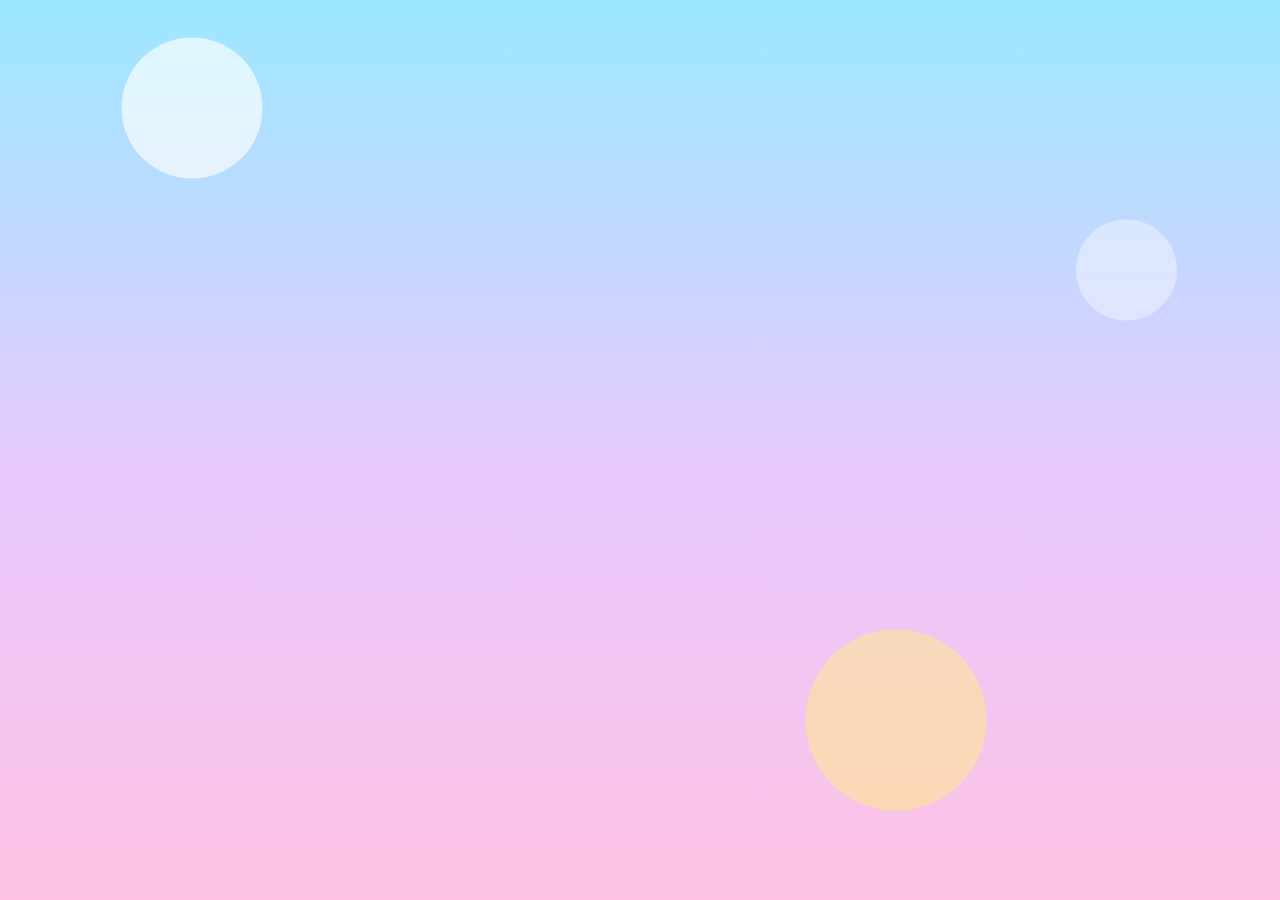
<file: src/p1_head.html>
<!DOCTYPE html>
<html lang="tr">
<head>
<meta charset="UTF-8">
<meta name="viewport" content="width=device-width,initial-scale=1,maximum-scale=1,user-scalable=no,viewport-fit=cover">
<meta name="theme-color" content="#FFE3EA">
<meta name="description" content="Mesafeler Uçar Gider — Bird &amp; Birdie'nin uzak mesafe aşkını anlatan cozy birleştirme (merge) oyunu. Distances Fly Away: a cozy merge game.">
<meta name="apple-mobile-web-app-capable" content="yes"><meta name="mobile-web-app-capable" content="yes">
<meta property="og:title" content="Mesafeler Uçar Gider"><meta property="og:description" content="Mektupları birleştir, kargola, mesafeleri kısalt. Cozy bir uzak mesafe aşkı oyunu 💞"><meta property="og:type" content="website">
<link rel="icon" href="data:image/svg+xml,%3Csvg xmlns='http://www.w3.org/2000/svg' viewBox='0 0 100 100'%3E%3Ctext y='.9em' font-size='90'%3E%F0%9F%90%A5%3C/text%3E%3C/svg%3E">
<link rel="manifest" href="manifest.webmanifest">
<link rel="apple-touch-icon" href="icon-192.png">
<title>Mesafeler Uçar Gider</title>
<style>
:root{
  --ink:#6B4A45;--ink2:#A07A74;--paper:#FFFBF4;--pink:#FF8FB0;--pinkd:#E2638A;--pink2:#FFC4D3;
  --bg1:#FFEFF3;--bg2:#FFF7E8;--bg3:#FCE6C6;
  --tray1:#F4C79C;--tray2:#E6A675;--trayE:#B97A4E;--cell:#FFF7EC;--cellS:#F0D6BE;
  --sh:rgba(120,70,60,.28);
  --bw:max(250px,min(calc(100vw - 24px),420px,calc(100vh - 540px)));
  --bw:max(250px,min(calc(100vw - 24px),420px,calc(100dvh - 470px - var(--adH,0px))));
  --cs:calc((var(--bw) - 40px)/5);
}
body[data-theme=autumn]{--bg1:#FFE6CC;--bg2:#FFF1DA;--bg3:#F6D3A6;--pink:#F59A4B;--pinkd:#D9741E;--pink2:#FFD2A8;--tray1:#CF935F;--tray2:#AE6B40;--trayE:#7B4A2B;--cell:#FFEFD9;--cellS:#EBCDA6}
body[data-theme=snow]{--bg1:#E4F2FF;--bg2:#F4FAFF;--bg3:#D3E8FA;--pink:#6EB5F2;--pinkd:#3F8FD6;--pink2:#BFE0FA;--tray1:#D3E8F9;--tray2:#A8CBEA;--trayE:#6A97C0;--cell:#F7FBFF;--cellS:#D3E5F4}
*{box-sizing:border-box;-webkit-tap-highlight-color:transparent}
html,body{margin:0;min-height:100%}
body{font-family:ui-rounded,"SF Pro Rounded","Nunito","Quicksand","Trebuchet MS",system-ui,sans-serif;color:var(--ink);background:linear-gradient(180deg,var(--bg1) 0%,var(--bg2) 55%,var(--bg3) 100%) fixed;-webkit-user-select:none;user-select:none;touch-action:manipulation;overscroll-behavior:none;overflow-x:hidden;transition:background .6s}
body::before{content:"";position:fixed;inset:0;pointer-events:none;z-index:0;opacity:.55;mix-blend-mode:multiply;background:url("data:image/svg+xml,%3Csvg xmlns='http://www.w3.org/2000/svg' width='140' height='140'%3E%3Cfilter id='n'%3E%3CfeTurbulence type='fractalNoise' baseFrequency='.85' numOctaves='2' stitchTiles='stitch'/%3E%3CfeColorMatrix values='0 0 0 0 .55 0 0 0 0 .38 0 0 0 0 .33 0 0 0 .25 0'/%3E%3C/filter%3E%3Crect width='100%25' height='100%25' filter='url(%23n)'/%3E%3C/svg%3E")}
button{font:inherit;color:inherit}
input,textarea{font:inherit;color:var(--ink);-webkit-user-select:text;user-select:text}
#bg{position:fixed;inset:0;pointer-events:none;overflow:hidden;z-index:0}
#bg span{position:absolute;bottom:-40px;opacity:.5;animation:drift linear infinite}
@keyframes drift{0%{transform:translateY(0) rotate(0)}100%{transform:translateY(-110vh) rotate(30deg)}}
.awning{position:relative;z-index:3;height:16px;background:repeating-linear-gradient(90deg,var(--pink) 0 22px,#fff 22px 44px);border-bottom:3px solid var(--ink)}
.awning::after{content:"";position:absolute;left:0;right:0;top:100%;height:11px;background:radial-gradient(circle at 11px 0,var(--pink) 10px,transparent 10.5px) 0 0/44px 11px repeat-x,radial-gradient(circle at 33px 0,#fff 10px,transparent 10.5px) 0 0/44px 11px repeat-x;filter:drop-shadow(0 2px 0 var(--ink))}
#app{position:relative;z-index:1;max-width:460px;margin:0 auto;padding:16px 12px 26px;margin-bottom:var(--adH,0px);display:flex;flex-direction:column;gap:9px}
.panel{background:var(--paper);border:2.5px solid var(--ink);border-radius:20px;box-shadow:0 4px 0 rgba(107,74,69,.28)}

/* header */
.top{display:flex;align-items:center;gap:6px}
.logo{flex:1;min-width:0;line-height:1;position:relative;padding-top:12px}
.logoCat{position:absolute;left:2px;top:-6px;width:34px;height:26px;pointer-events:none}
.l1{display:block;font-size:clamp(14px,4.6vw,19px);overflow:hidden;text-overflow:ellipsis;font-weight:900;color:#fff;-webkit-text-stroke:5px var(--ink);paint-order:stroke fill;letter-spacing:.2px;text-shadow:0 2px 0 var(--ink);white-space:nowrap}
.l2{display:block;white-space:nowrap;overflow:hidden;text-overflow:ellipsis;font-size:11px;font-weight:900;color:var(--pinkd);margin-top:3px}
.hpill{background:var(--paper);border:2.5px solid var(--ink);border-radius:99px;padding:4px 10px;font-weight:900;font-size:14px;box-shadow:0 3px 0 rgba(107,74,69,.28);display:flex;gap:4px;align-items:center}
.hpill.bump{animation:bump .4s}
@keyframes bump{50%{transform:scale(1.18)}}
.ibtn{position:relative;width:36px;height:36px;border:2.5px solid var(--ink);border-radius:50%;background:var(--paper);box-shadow:0 3px 0 rgba(107,74,69,.28);font-size:17px;cursor:pointer;padding:0;line-height:1}
.ibtn:active{transform:translateY(2px);box-shadow:0 1px 0 rgba(107,74,69,.28)}
.dot{position:absolute;top:-3px;right:-3px;width:13px;height:13px;border-radius:50%;background:#FF4F7B;border:2px solid #fff;display:none;animation:pulse 1.2s infinite}
.dot.on{display:block}

/* distance */
.distance{padding:8px 12px 6px}
.d-top{display:flex;justify-content:space-between;align-items:baseline;font-size:11px;font-weight:900;color:var(--ink2);gap:6px}
.d-top>span:first-child,.d-top>span:last-child{flex:1;min-width:0;white-space:nowrap;overflow:hidden;text-overflow:ellipsis}
.d-top>span:last-child{text-align:right}
.d-top .km{flex:none;font-size:20px;color:var(--ink);font-weight:900}
.d-top .km small{font-size:11px;color:var(--ink2);font-weight:900}
.track{--p:0;position:relative;height:38px;margin-top:2px}
.bar{position:absolute;left:17px;right:17px;top:15px;height:11px;border-radius:99px;border:2px solid var(--ink);background:repeating-linear-gradient(90deg,var(--pink2) 0 8px,#fff 8px 14px);overflow:hidden}
.fill{height:100%;width:calc(var(--p)*100%);background:linear-gradient(90deg,var(--pink2),var(--pink))}
.runner,.runner2,.goal{position:absolute;top:0;width:38px;height:38px}
.runner{left:calc((100% - 34px)*var(--p) - 2px);z-index:2}
.runner2{left:calc((100% - 34px)*var(--p) - 30px);top:8px;width:30px;height:30px;z-index:1;animation:trot .6s infinite}
.goal{right:-3px}
.runner svg,.runner2 svg,.goal svg{width:100%;height:100%;display:block}
.track.close .goal{animation:bounce .7s infinite}
@keyframes bounce{50%{transform:translateY(-4px)}}
@keyframes trot{50%{transform:translateY(-2px)}}

/* order + feed */
.row{display:flex;gap:8px;align-items:stretch}
.order{flex:1;min-width:0;padding:8px 10px 10px;position:relative;transition:transform .3s,opacity .3s,background .3s}
.order.swap{animation:slideIn .45s}
@keyframes slideIn{0%{transform:translateX(-30px);opacity:0}100%{transform:none;opacity:1}}
.order.done{background:#EEFFF4}
.order.rushing{background:#FFF6D8}
.o-head{display:flex;justify-content:space-between;align-items:center;gap:6px;font-weight:900;font-size:12.5px}
.o-head span{min-width:0;overflow:hidden;text-overflow:ellipsis;white-space:nowrap}
.o-head em{flex:none;font-style:normal;font-size:10.5px;background:#FFE9A8;border:2px solid var(--ink);border-radius:99px;padding:1px 7px;color:var(--ink);white-space:nowrap}
.o-say{margin:4px 0 6px;font-size:11.5px;font-weight:800;color:var(--ink2);line-height:1.25}
.rush{display:none;position:relative;height:14px;border-radius:99px;border:2px solid var(--ink);background:#fff;margin-bottom:6px;overflow:hidden}
.rush.on{display:block}
.rush i{display:block;height:100%;width:100%;background:linear-gradient(90deg,#FFB347,#FF6B6B);transform-origin:left;transition:width .4s linear}
.rush span{position:absolute;inset:0;display:grid;place-items:center;font-size:9.5px;font-weight:900;color:var(--ink)}
.reqs{display:flex;flex-wrap:wrap;gap:6px}
.req{flex:1 1 104px;display:flex;align-items:center;gap:7px;padding:4px 7px;border-radius:15px;background:#fff;border:2.5px dashed var(--pink);cursor:pointer;min-width:0;transition:transform .15s,background .2s}
.req .rt{display:flex;flex-direction:column;line-height:1.1;min-width:0}
.req .rt b{font-size:10.5px;font-weight:900}
.req .rt span{font-size:12px;font-weight:900;color:var(--pinkd)}
.req.want{border-color:#4FBF8B;background:#EEFFF6;animation:pulse 1s infinite}
.req.over{transform:scale(1.07);background:#FFF2F7;border-style:solid}
.req.ok{opacity:.7;border-style:solid;border-color:#7ACFA3;background:#F3FFF8}
.req.ok .rt span{color:#2FA06F}
@keyframes pulse{50%{transform:scale(1.05)}}
.mini{width:38px;height:38px;border-radius:13px;background:radial-gradient(circle at 30% 25%,#fff,var(--t1) 55%,var(--t2));border:2px solid var(--ink);display:grid;place-items:center;flex:none;position:relative}
.mini svg{width:84%;height:84%}
.req.ok .mini::after{content:"✔";position:absolute;right:-6px;bottom:-6px;width:16px;height:16px;border-radius:50%;background:#4FBF8B;color:#fff;font-size:10px;display:grid;place-items:center;border:2px solid #fff}

.feed{position:relative;flex:none;width:104px;min-height:132px;border-radius:20px;overflow:hidden;border:3px solid var(--ink);box-shadow:0 4px 0 rgba(107,74,69,.28);background:#FFE9F0}
.scene{position:absolute;inset:0;width:100%;height:100%}
.live{position:absolute;top:5px;left:5px;z-index:3;font-size:9px;font-weight:900;color:#fff;background:#FF5E84;border:1.5px solid var(--ink);border-radius:99px;padding:1px 6px;display:flex;gap:4px;align-items:center}
.live i{width:6px;height:6px;border-radius:50%;background:#fff;animation:blink 1.2s infinite}
@keyframes blink{50%{opacity:.2}}
.fname{position:absolute;bottom:3px;left:50%;transform:translateX(-50%);z-index:3;font-size:9.5px;font-weight:900;color:#fff;background:rgba(107,74,69,.7);border-radius:99px;padding:1px 8px;white-space:nowrap;max-width:96%;overflow:hidden;text-overflow:ellipsis}
#feedBird{position:absolute;left:50%;bottom:18px;width:78px;margin-left:-34px;z-index:2}
#feedCat{position:absolute;left:2px;bottom:16px;width:38px;z-index:3}
.pip{position:absolute;right:4px;top:24px;width:34px;height:34px;border-radius:12px;border:2px solid var(--ink);background:#CFE9FF;z-index:4;overflow:hidden;box-shadow:0 2px 0 rgba(0,0,0,.15)}
.pip svg{width:120%;height:120%;margin:-8% 0 0 -10%}
.fb-in{transform-origin:50% 90%}
.hop .fb-in{animation:hop .55s ease-in-out 3}
@keyframes hop{0%,100%{transform:translateY(0) scale(1,1)}30%{transform:translateY(-14px) scale(.96,1.05)}60%{transform:translateY(0) scale(1.05,.95)}}
.idle .fb-in{animation:breathe 3s ease-in-out infinite}
@keyframes breathe{50%{transform:scale(1.03,.98)}}
.fsay{position:absolute;top:26px;left:5px;right:5px;z-index:5;background:#fff;border:2px solid var(--ink);border-radius:12px;padding:3px 6px;font-size:9.5px;font-weight:900;text-align:center;line-height:1.2;opacity:0;transform:translateY(4px) scale(.9);transition:.25s}
.fsay.show{opacity:1;transform:none}
.fhl{position:absolute;inset:0;pointer-events:none;overflow:hidden;z-index:6}
.fh{position:absolute;bottom:40px;font-size:15px;animation:fup 1.6s ease-out forwards}
@keyframes fup{0%{opacity:0;transform:translateY(0) scale(.5)}20%{opacity:1}100%{opacity:0;transform:translateY(-80px) scale(1.2)}}

/* svg critters */
.eyes{transform-origin:60px 57px;animation:eblink 4.2s infinite}
.ceyes{transform-origin:60px 52px;animation:eblink 5s infinite}
@keyframes eblink{0%,93%,100%{transform:scaleY(1)}96%{transform:scaleY(.08)}}
.wl{transform-origin:24px 62px}.wr{transform-origin:96px 62px}
.flap .wl{animation:flapL .5s ease-in-out infinite}
.flap .wr{animation:flapR .5s ease-in-out infinite}
@keyframes flapL{50%{transform:rotate(-22deg)}}
@keyframes flapR{50%{transform:rotate(22deg)}}
.tail{transform-origin:92px 98px;animation:wag 2.6s ease-in-out infinite}
@keyframes wag{50%{transform:rotate(12deg)}}
.steam{animation:steam 2.4s ease-in-out infinite}
@keyframes steam{0%,100%{opacity:.25;transform:translateY(1px)}50%{opacity:.8;transform:translateY(-2px)}}

/* board */
.boardWrap{display:flex;justify-content:center;padding-top:26px}
.boardBox{position:relative;width:var(--bw)}
.bcat{position:absolute;left:14px;top:-30px;width:78px;height:44px;z-index:3;cursor:pointer}
.bcat svg{width:100%;height:100%;display:block;overflow:visible}
.bcat:active{transform:scale(.95)}
.bcat2{position:absolute;right:16px;top:-22px;width:56px;height:36px;z-index:3;cursor:pointer}
.bcat2 svg{width:100%;height:100%;display:block;overflow:visible}
.board{position:relative;z-index:2;width:var(--bw);height:var(--bw);padding:8px;display:grid;grid-template-columns:repeat(5,1fr);grid-template-rows:repeat(5,1fr);gap:6px;border-radius:28px;border:4px solid var(--trayE);background:repeating-linear-gradient(97deg,rgba(255,255,255,.09) 0 3px,transparent 3px 11px),linear-gradient(160deg,var(--tray1),var(--tray2));box-shadow:0 7px 0 var(--trayE),0 0 0 2.5px var(--ink),0 16px 28px var(--sh);touch-action:none}
.cell{position:relative;border-radius:17px;background:var(--cell);border:2px solid rgba(107,74,69,.32);box-shadow:inset 0 -4px 0 var(--cellS);display:flex;align-items:center;justify-content:center;transition:transform .12s,background .15s}
.cell.empty::after{content:"🐾";font-size:calc(var(--cs)*.34);opacity:.1;filter:grayscale(1)}
.cell.sel{outline:3px solid var(--pink);outline-offset:-1px;transform:translateY(-2px);background:#FFF0F5}
.cell.sel .item{animation:wob 1s ease-in-out infinite}
.cell.hint{box-shadow:inset 0 0 0 3px #8EE0B8,inset 0 -4px 0 #CDEFDD}
.cell.over{background:#FFE6F0;transform:scale(1.06)}
.cell.dragging .item{opacity:.25}
.cell.spot{animation:spot 1s ease-in-out infinite;z-index:2}
.spot{animation:spot 1s ease-in-out infinite}
@keyframes spot{50%{box-shadow:0 0 0 4px #FFD66B,0 0 16px 6px rgba(255,200,60,.7)}}
@keyframes wob{25%{transform:rotate(-5deg)}75%{transform:rotate(5deg)}}
.item{width:90%;height:90%;border-radius:36%;position:relative;display:flex;align-items:center;justify-content:center;background:radial-gradient(circle at 32% 25%,#fff 0,var(--t1) 52%,var(--t2) 100%);box-shadow:inset 0 -5px 0 rgba(0,0,0,.06),0 3px 0 var(--t3);border:2.5px solid var(--ink);cursor:grab;pointer-events:none}
.item .ico{width:80%;height:80%;overflow:visible}
.item .lv{position:absolute;right:-5px;bottom:-5px;min-width:calc(var(--cs)*.3);height:calc(var(--cs)*.3);padding:0 3px;border-radius:99px;background:var(--t3);color:#fff;font-style:normal;font-size:calc(var(--cs)*.2);font-weight:900;display:grid;place-items:center;border:2px solid var(--ink);text-shadow:0 1px 0 rgba(0,0,0,.25)}
.item .paw{position:absolute;left:-3px;top:-4px;font-size:calc(var(--cs)*.22);filter:drop-shadow(0 1px 0 #fff);transform:rotate(-20deg)}
.t1{--t1:#FFE3EA;--t2:#FFC4D3;--t3:#F59AB3}
.t2{--t1:#E2F6EA;--t2:#B9E8CD;--t3:#6CC59A}
.t3{--t1:#FBEBD6;--t2:#F0CFA6;--t3:#D49A5B}
.t4{--t1:#EDE5FD;--t2:#D1C2F6;--t3:#9B82E0}
.t5{--t1:#E0F2FF;--t2:#B6DCF8;--t3:#5AA8E6}
.t6{--t1:#FFF3C4;--t2:#FFDE7E;--t3:#F2B01E}
.kx{--t1:#FFF3C4;--t2:#FFD98A;--t3:#F2B01E;animation:boxShine 1.6s ease-in-out infinite}
@keyframes boxShine{50%{box-shadow:inset 0 -5px 0 rgba(0,0,0,.06),0 3px 0 var(--t3),0 0 14px 3px rgba(255,210,80,.8)}}
.item.t6{animation:goldGlow 1.8s ease-in-out infinite}
@keyframes goldGlow{50%{box-shadow:inset 0 -5px 0 rgba(0,0,0,.06),0 3px 0 var(--t3),0 0 16px 4px rgba(255,210,80,.8)}}
.a-spawn{animation:pop .26s cubic-bezier(.3,1.6,.5,1)}
.a-merge{animation:mergePop .3s ease-out}
.a-move{animation:land .18s ease-out}
.a-unlock{animation:shakeY .35s}
@keyframes pop{0%{transform:scale(.15) rotate(-14deg);opacity:0}60%{transform:scale(1.18) rotate(4deg);opacity:1}100%{transform:scale(1)}}
@keyframes mergePop{0%{transform:scale(.6)}45%{transform:scale(1.32)}70%{transform:scale(.92)}100%{transform:scale(1)}}
@keyframes land{0%{transform:scale(1.15)}60%{transform:scale(.94)}100%{transform:scale(1)}}
@keyframes shakeY{20%{transform:rotate(-10deg) scale(1.1)}50%{transform:rotate(9deg) scale(1.12)}80%{transform:rotate(-4deg)}}
.cell.locked .item{filter:saturate(.6);opacity:.6}
.lock{position:absolute;inset:6%;border-radius:36%;background:rgba(255,255,255,.62);border:2.5px dashed var(--pink);display:flex;flex-direction:column;align-items:center;justify-content:center;font-size:calc(var(--cs)*.3);font-weight:900;cursor:pointer;pointer-events:none}
.lock small{font-size:calc(var(--cs)*.2);color:var(--pinkd);font-weight:900}
.ghost{position:fixed;left:0;top:0;z-index:60;pointer-events:none;display:flex;align-items:center;justify-content:center;filter:drop-shadow(0 10px 8px rgba(120,60,80,.25))}

/* nest row */
.nestRow{display:flex;align-items:center;gap:7px}
.nest,.kit{flex:none;border:0;background:none;padding:0;cursor:pointer;position:relative}
.nest{width:100px}
.nest svg.ns{width:100px;height:80px;display:block;filter:drop-shadow(0 6px 5px rgba(150,90,70,.3))}
.nest:active svg.ns{transform:scale(.94)}
.nlabel{display:block;margin-top:-3px;font-size:10.5px;font-weight:900;text-align:center;line-height:1.1}
.nchick{animation:nb 2.6s ease-in-out infinite;transform-origin:70px 76px}
@keyframes nb{50%{transform:translateY(-3px) scale(1.02)}}
@keyframes shk{20%{transform:translateX(-6px)}40%{transform:translateX(6px)}60%{transform:translateX(-4px)}80%{transform:translateX(4px)}}
.shake{animation:shk .4s}
.kit{width:70px;text-align:center}
.kitArt{position:relative;width:70px;height:62px}
.kitArt .kc{position:absolute;left:50%;margin-left:-22px;top:-4px;width:44px}
.kitArt .kb{position:absolute;left:0;bottom:0;width:70px;display:block}
.kitArt .kc svg{width:100%;display:block}
.kbadge{position:absolute;right:0;top:2px;min-width:22px;height:22px;border-radius:99px;background:var(--pink);color:#fff;border:2px solid var(--ink);font-size:12px;font-weight:900;display:grid;place-items:center;z-index:3}
.kit:active .kitArt{transform:scale(.94)}
.kit.empty .kc{filter:grayscale(.7);opacity:.6}
.energy{flex:1;min-width:0;padding:7px 9px}
.e-top{font-weight:900;font-size:11.5px;display:flex;align-items:baseline;gap:4px;white-space:nowrap}
.e-top b{font-size:18px}
.e-top small{color:var(--ink2);font-size:10.5px}
.ebar{height:11px;border-radius:99px;border:2px solid var(--ink);background:#FFF0D2;margin:4px 0 3px;overflow:hidden}
.ebar i{display:block;height:100%;width:100%;background:linear-gradient(90deg,#FFD66B,#FFB347);transition:width .3s}
.e-note{font-size:10px;font-weight:800;color:var(--ink2);line-height:1.15}
.pill{flex:none;border:2.5px solid var(--ink);border-radius:16px;background:var(--paper);padding:5px 7px;font-weight:900;font-size:12px;line-height:1.15;box-shadow:0 3px 0 rgba(107,74,69,.28);cursor:pointer;text-align:center}
.pill small{display:block;font-size:10px;color:var(--pinkd)}
.pill:active{transform:translateY(2px);box-shadow:0 1px 0 rgba(107,74,69,.28)}
.pill[disabled]{opacity:.45}

/* collection */
.coll{display:flex;flex-wrap:wrap;align-items:center;justify-content:space-between;padding:7px 10px;row-gap:5px}
.cchips{width:100%;display:flex;gap:6px;justify-content:center}.cchip{width:32px;height:32px;border:2px solid var(--ink);border-radius:11px;background:#fff;padding:2px;cursor:pointer;opacity:.7}.cchip svg{width:100%;height:100%}.cchip.on{background:#FFE9F0;border-color:var(--pinkd);opacity:1}
.crow{width:100%;display:flex;align-items:center;justify-content:space-between}
.coll .arr{color:var(--pink);font-weight:900;font-size:14px}
.ct{border:0;width:42px;padding:3px 0 2px;border-radius:13px;background:#F1E6E2;display:flex;flex-direction:column;align-items:center;font-size:10px;line-height:1.1;cursor:pointer;filter:grayscale(1);opacity:.6}
.ct svg{width:30px;height:30px}
.ct small{font-size:9px;font-weight:900;color:var(--ink2)}
.ct.on{background:radial-gradient(circle at 30% 25%,#fff,var(--t1) 55%,var(--t2));border:2px solid var(--ink);filter:none;opacity:1}

.bottom{display:flex;gap:8px;align-items:center;justify-content:center;flex-wrap:wrap}
.hint-txt{font-size:11px;font-weight:800;color:var(--ink2);text-align:center;width:100%}
.btn{border:2.5px solid var(--ink);border-radius:99px;padding:9px 16px;font-weight:900;font-size:14px;color:#fff;background:linear-gradient(#FF9DB8,var(--pink));box-shadow:0 4px 0 var(--ink);cursor:pointer;text-shadow:0 1px 0 rgba(0,0,0,.25)}
.btn:active{transform:translateY(3px);box-shadow:0 1px 0 var(--ink)}
.btn.soft{background:var(--paper);color:var(--ink);text-shadow:none}
.btn.danger{background:linear-gradient(#FFB08A,#FF8C6B)}
.btn.sm{padding:6px 12px;font-size:12.5px}
.btn[disabled]{opacity:.5;pointer-events:none}
.lnk{border:0;background:none;color:var(--ink2);font-weight:900;font-size:11.5px;text-decoration:underline;cursor:pointer;padding:4px}

/* toast / float */
.toast{position:fixed;top:12px;left:50%;transform:translate(-50%,-110px);background:var(--paper);border:2.5px solid var(--ink);border-radius:99px;padding:8px 16px;font-weight:900;font-size:13px;box-shadow:0 4px 0 rgba(107,74,69,.3);z-index:120;transition:transform .32s cubic-bezier(.3,1.4,.5,1);max-width:92vw;text-align:center}
.toast.show{transform:translate(-50%,0)}
.float{position:fixed;z-index:80;pointer-events:none;font-weight:900;font-size:18px;color:#FF5D8F;text-shadow:0 2px 0 #fff,0 0 8px #fff;white-space:nowrap;animation:flt 1.5s ease-out forwards}
.float.km{color:#2FA06F}
@keyframes flt{0%{opacity:0;transform:translate(-50%,-30%) scale(.6)}15%{opacity:1;transform:translate(-50%,-60%) scale(1.15)}100%{opacity:0;transform:translate(-50%,-190%) scale(1)}}

/* modals */
.modal{position:fixed;inset:0;background:rgba(107,74,69,.42);backdrop-filter:blur(3px);display:none;align-items:center;justify-content:center;z-index:90;padding:14px}
.modal.open{display:flex}
.mcard{position:relative;width:100%;max-width:380px;max-height:92vh;max-height:92dvh;overflow:auto;background:var(--paper);border:3px solid var(--ink);border-radius:26px;padding:16px 14px;box-shadow:0 7px 0 rgba(107,74,69,.35),0 24px 50px rgba(80,40,40,.35);animation:pop .4s cubic-bezier(.3,1.5,.5,1);text-align:center}
.mcard.wide{max-width:420px}
.mhead{display:flex;align-items:center;justify-content:space-between;margin-bottom:6px}
.mhead h2{margin:0;font-size:20px;font-weight:900}
.x{width:32px;height:32px;border-radius:50%;border:2.5px solid var(--ink);background:#fff;font-weight:900;cursor:pointer;line-height:1}
.mcard h2{margin:0 0 4px;font-size:21px;font-weight:900}
.mrow{display:flex;align-items:center;justify-content:space-between;gap:8px;padding:9px 11px;background:#fff;border:2px solid var(--ink);border-radius:16px;margin:7px 0;font-weight:900;text-align:left;font-size:13.5px}
.mrow small{display:block;font-size:10.5px;color:var(--ink2);font-weight:800}
.mrow input[type=range]{width:100%;accent-color:var(--pink)}
.mrow input[type=text]{width:100%;border:2px solid var(--ink);border-radius:10px;padding:6px 8px;background:#fffdf9}
.mrow>div:first-child{flex:1;min-width:0}
.sw{position:relative;width:52px;height:30px;flex:none;display:block;align-self:center}
.sw input{opacity:0;width:0;height:0;position:absolute}
.sw span{position:absolute;inset:0;box-sizing:border-box;border-radius:99px;background:#E7D7DB;border:2px solid var(--ink);transition:background .2s;cursor:pointer}
.sw span::after{content:"";position:absolute;box-sizing:border-box;top:50%;left:3px;width:20px;height:20px;margin-top:-10px;border-radius:50%;background:#fff;border:2px solid var(--ink);transition:transform .2s}
.sw input:checked+span{background:var(--pink)}
.sw input:checked+span::after{transform:translateX(22px)}
.chips{display:flex;gap:6px;flex-wrap:wrap;margin-top:6px}
.chip{border:2px solid var(--ink);border-radius:99px;background:#fff;padding:4px 10px;font-weight:900;font-size:12px;cursor:pointer}
.chip.on{background:var(--pink);color:#fff;text-shadow:0 1px 0 rgba(0,0,0,.25)}
.chip svg{width:22px;height:22px;vertical-align:middle;margin-right:3px}
.mbtns{display:flex;gap:8px;justify-content:center;flex-wrap:wrap;margin-top:10px}
.tabs{display:flex;gap:5px;margin:4px 0 8px;justify-content:center}
.tabs button{position:relative;flex:1;border:2.5px solid var(--ink);border-radius:14px;background:#fff;padding:6px 0;font-size:17px;cursor:pointer;line-height:1}
.tabs button.on{background:var(--pink2);transform:translateY(-2px);box-shadow:0 3px 0 var(--ink)}
.tabs .dot{top:-5px;right:-3px}
.mbody{text-align:left;font-size:13px;font-weight:800}
.sec{font-size:12px;color:var(--ink2);font-weight:900;margin:10px 2px 4px;text-transform:uppercase;letter-spacing:.4px}
.dcal{display:grid;grid-template-columns:repeat(7,1fr);gap:5px}
.dday{border:2px solid var(--ink);border-radius:12px;background:#fff;padding:4px 1px;text-align:center;font-size:10px;font-weight:900;line-height:1.2;position:relative}
.dday b{display:block;font-size:17px}
.dday.claimed{background:#DDF6E8}
.dday.claimed::after{content:"✔";position:absolute;right:-4px;top:-6px;background:#4FBF8B;color:#fff;border-radius:50%;width:15px;height:15px;font-size:9px;display:grid;place-items:center;border:2px solid #fff}
.dday.today{background:#FFF1B8;animation:pulse 1.2s infinite}
.lrow{display:flex;align-items:center;gap:8px;padding:8px 10px;background:#fff;border:2px solid var(--ink);border-radius:15px;margin:6px 0}
.lrow .li{flex:none;width:36px;height:36px;border-radius:12px;display:grid;place-items:center;font-size:19px;background:var(--pink2);border:2px solid var(--ink)}
.lrow .li svg{width:30px;height:30px}
.lrow .lt{flex:1;min-width:0;line-height:1.2}
.lrow .lt small{display:block;font-size:10.5px;color:var(--ink2);font-weight:800}
.lrow.lock2{opacity:.5;filter:grayscale(1)}
.qbar{height:8px;border-radius:99px;border:1.5px solid var(--ink);background:#FFF0D2;margin-top:4px;overflow:hidden}
.qbar i{display:block;height:100%;background:linear-gradient(90deg,#8EE0B8,#4FBF8B)}
textarea.code{width:100%;height:64px;border:2px solid var(--ink);border-radius:12px;padding:8px;font-size:11px;background:#fffdf9;resize:none;margin-top:6px;word-break:break-all}
input.msg{width:100%;border:2px solid var(--ink);border-radius:12px;padding:8px 10px;background:#fffdf9;margin-top:6px}
.note p{margin:6px 0;font-weight:800;font-size:13.5px;line-height:1.45;color:var(--ink)}
.note .art{display:flex;justify-content:center}
.note .art svg{width:110px;height:110px}
.vscene{display:flex;justify-content:center;align-items:flex-end;position:relative;height:150px;margin-bottom:4px}
.vscene svg{width:110px;height:110px}
.vscene .bl{transform:rotate(7deg) translateX(10px)}
.vscene .br{transform:rotate(-7deg) translateX(-10px)}
.vscene .vc1{position:absolute;left:0;bottom:0;width:62px}
.vscene .vc2{position:absolute;right:0;bottom:0;width:62px}
.vscene .vc1 svg,.vscene .vc2 svg{width:100%;height:auto}
.vscene .bigheart{position:absolute;top:0;left:50%;margin-left:-22px;font-size:44px;animation:bump 1s infinite}
.vstats{display:flex;gap:6px;justify-content:center;margin:10px 0 4px;font-weight:900;font-size:12.5px;flex-wrap:wrap}
.vstats div{background:#fff;border:2px solid var(--ink);border-radius:14px;padding:5px 9px}

/* comic */
.comicCard{max-width:400px}
.cgrid{display:grid;grid-template-columns:1fr 1fr;gap:6px}
.cpanel{position:relative;aspect-ratio:1;border:3px solid var(--ink);border-radius:10px;overflow:hidden;background:#fff;opacity:0;transform:scale(.9) rotate(-1.5deg)}
.cpanel.wide{grid-column:1/-1;aspect-ratio:2/1}
.cpanel.in{animation:panelIn .5s forwards}
@keyframes panelIn{to{opacity:1;transform:none}}
.cpanel svg.bgs{position:absolute;inset:0;width:100%;height:100%}
.cch{position:absolute}
.cch svg{width:100%;height:auto;display:block}
.cbub{position:absolute;background:#fff;border:2px solid var(--ink);border-radius:12px;padding:3px 6px;font-size:9.5px;font-weight:900;line-height:1.2;max-width:62%;text-align:left;z-index:3}
.cpanel.wide .cbub{font-size:11px;max-width:48%}
.cbub::after{content:"";position:absolute;bottom:-7px;left:14px;width:9px;height:9px;background:#fff;border-right:2px solid var(--ink);border-bottom:2px solid var(--ink);transform:rotate(45deg)}
.cbub.r::after{left:auto;right:14px}
.ccap{position:absolute;left:0;top:0;background:#FFE9A8;border-right:2px solid var(--ink);border-bottom:2px solid var(--ink);font-size:8.5px;font-weight:900;padding:2px 6px;z-index:4;border-radius:0 0 8px 0}

/* coach / roam */
.coach{position:fixed;left:50%;bottom:10px;transform:translate(-50%,160%);width:min(94vw,400px);z-index:85;background:#FFF6D6;border:3px solid var(--ink);border-radius:22px;padding:8px 10px;display:flex;gap:8px;align-items:center;box-shadow:0 5px 0 rgba(107,74,69,.35);transition:transform .4s cubic-bezier(.3,1.3,.5,1)}
.coach.show{transform:translate(-50%,0)}
.coach .cav{flex:none;width:52px;height:52px}
.coach .cav svg{width:100%;height:100%}
.coach .ctxt{flex:1;font-size:12.5px;font-weight:800;line-height:1.25}
.coach .ctxt b{display:block;font-size:13px}
.coach .cbtn{display:flex;flex-direction:column;align-items:center;gap:2px}
.roam{position:fixed;left:0;bottom:4px;z-index:40;pointer-events:none;width:100%;height:60px}
.roamCat{position:absolute;bottom:0;width:56px;pointer-events:auto;cursor:pointer;will-change:transform}
.roamCat .walk{animation:walk .5s ease-in-out infinite}
.roamCat svg{width:100%;display:block}
@keyframes walk{0%,100%{transform:translateY(0) rotate(-3deg)}50%{transform:translateY(-5px) rotate(3deg)}}
@media (prefers-reduced-motion:reduce){#bg{display:none}.item,.cell,.nchick,.tail{animation:none!important}}
#fx{position:fixed;inset:0;pointer-events:none;z-index:110;width:100%;height:100%}
.peyes{transform-origin:39px 22px;animation:eblink 4.6s infinite}
.item .ico.cat{width:100%;height:100%;margin-top:6%}

/* giriş ekranı */
#title{position:fixed;inset:0;z-index:80;display:none;flex-direction:column;align-items:center;overflow:hidden;background:linear-gradient(180deg,#BFE3F5 0%,#FFE3EC 52%,#FFD9B8 100%);opacity:0;transition:opacity .5s}
#title.show{display:flex}#title.vis{opacity:1}
#title>*{position:relative;z-index:2}
.tsky{position:absolute!important;inset:0;z-index:0!important;pointer-events:none}
.tcloud{position:absolute;font-style:normal;font-size:54px;opacity:.9;animation:tdrift 40s linear infinite}
.tcloud.c1{top:12%;left:-20%}.tcloud.c2{top:30%;left:-30%;font-size:38px;animation-duration:55s;animation-delay:-20s}.tcloud.c3{top:5%;left:-10%;font-size:30px;animation-duration:70s;animation-delay:-45s}
@keyframes tdrift{to{transform:translateX(150vw)}}
.tsun{position:absolute;right:12%;top:9%;width:62px;height:62px;border-radius:50%;background:#FFE08A;border:3px solid var(--ink);box-shadow:0 0 0 10px rgba(255,224,138,.4)}
.ttop{align-self:flex-end;display:flex;gap:8px;padding:14px 14px 0}
.tlogo{text-align:center;margin-top:4px;padding:0 10px}
.tl0{font-weight:900;font-size:13px;color:var(--pinkd);letter-spacing:1px}
.tl1{font-weight:900;font-size:clamp(42px,14vw,64px);line-height:.95;color:#fff;-webkit-text-stroke:9px var(--ink);paint-order:stroke fill;text-shadow:0 5px 0 var(--ink);transform:rotate(-3deg)}
.tl1.b{color:#FFC4D3;transform:rotate(2deg);margin-top:2px}
.tl2{margin-top:12px;font-weight:900;font-size:12.5px;color:var(--ink);background:rgba(255,251,244,.85);border:2px solid var(--ink);border-radius:99px;display:inline-block;padding:4px 12px}
.tscene{position:relative;width:100%;max-width:460px;flex:1;min-height:200px}
.tpath{position:absolute;left:0;right:0;top:4%;width:100%;height:40%}
.tb{position:absolute;bottom:20%;width:30%;max-width:130px;animation:tbob 3s ease-in-out infinite;z-index:3}
.tb.l{left:5%}.tb.r{right:5%;animation-delay:-1.5s}
.tb svg,.tcatL svg,.tcatR svg{width:100%;height:auto;display:block}
@keyframes tbob{50%{transform:translateY(-8px)}}
.tcatL{position:absolute;left:34%;bottom:7%;width:17%;max-width:70px;z-index:3}
.tcatR{position:absolute;right:33%;bottom:5%;width:17%;max-width:70px;z-index:3;animation:tbob 4s ease-in-out infinite}
.thills{position:absolute;left:0;right:0;bottom:0;width:100%;height:38%;z-index:1}
.tmenu{display:flex;flex-direction:column;gap:10px;width:min(300px,82vw);padding:8px 0 6px;z-index:4;margin-top:-26px}
.tbtn{font-size:16px;padding:12px 18px}
.tbtn.big{font-size:20px;padding:14px 18px;animation:tpulse 2s ease-in-out infinite}
@keyframes tpulse{50%{transform:scale(1.04)}}
.tfoot{font-size:11px;font-weight:900;color:var(--ink2);padding:4px 0 14px;text-align:center}
.slot{display:flex;align-items:center;gap:8px;padding:9px 10px;background:#fff;border:2.5px solid var(--ink);border-radius:16px;margin:8px 0}
.slot.on{background:#FFF0F4;border-color:var(--pinkd)}
.slot .si{font-size:26px}.slot .st{flex:1;font-weight:900;font-size:13px;line-height:1.25}.slot .st small{display:block;font-size:10.5px;color:var(--ink2)}
.slot .sb{display:flex;flex-direction:column;gap:5px}

/* ===== SAGA ===== */
#scene{position:fixed;left:0;right:0;bottom:0;height:38vh;z-index:0;pointer-events:none;opacity:.9}
#scene svg{width:100%;height:100%;display:block}
body[data-theme=bosphorus]{--bg1:#CFE6FA;--bg2:#FFE6EE;--bg3:#FFD9C2}
body[data-theme=forest]{--bg1:#D7EFD9;--bg2:#EAF7E6;--bg3:#BFE0C0}
body[data-theme=steppe]{--bg1:#FFF1C9;--bg2:#FFF7E2;--bg3:#F2D8A0}
body[data-theme=cappa]{--bg1:#FFD9CC;--bg2:#FFEDE0;--bg3:#F7C4A8}
body[data-theme=taurus]{--bg1:#DCEBFA;--bg2:#F1F8FF;--bg3:#C9DDF0}
body[data-theme=plain]{--bg1:#FFF6D2;--bg2:#F4FAE0;--bg3:#E3EFB8}
body[data-theme=sea]{--bg1:#C9F0F2;--bg2:#E6FAF8;--bg3:#B4E3E8}
body[data-theme=adana]{--bg1:#FFD9B8;--bg2:#FFEBD6;--bg3:#F5BE96}
.lvcard{padding:7px 10px 8px}
.lv-top{display:flex;align-items:center;gap:8px}
.lv-t{flex:1;font-weight:900;font-size:13px;line-height:1.15;min-width:0}
.lv-t small{display:block;font-size:10.5px;color:var(--ink2);font-weight:800}
.mapbtn{border:2.5px solid var(--ink);background:#fff;border-radius:12px;font-size:17px;width:36px;height:32px;cursor:pointer;box-shadow:0 3px 0 rgba(107,74,69,.28)}
.mapbtn:active{transform:translateY(2px);box-shadow:none}
.goals{display:flex;flex-wrap:wrap;gap:6px;margin-top:6px}
.gl{display:flex;align-items:center;gap:5px;background:#FFF4F7;border:2px solid var(--ink);border-radius:13px;padding:2px 8px 2px 3px;font-weight:900;font-size:12px}
.gl.ok{background:#E3F7EA;border-color:#4FAE7A}
.gl .gi{width:28px;height:28px;border-radius:10px;display:grid;place-items:center;font-size:17px;background:#fff;border:1.5px solid rgba(107,74,69,.4);flex:none;overflow:hidden}
.gl .gi svg{width:88%;height:88%}
.gl .gi .mini{width:100%;height:100%;border:0;border-radius:0}
.gl small{font-size:10px;color:var(--ink2);font-weight:900;display:block;line-height:1}
.gl b{display:block;line-height:1.05}
/* engeller */
.item.rock{--t1:#E4DDD5;--t2:#BDB2A8;--t3:#8D8178}
.item.rock.h2{--t1:#C9C0B8;--t2:#9A9088}
.item.balloon{--t1:#FFE3EC;--t2:#FFA9C2;--t3:#E2638A;animation:wob 2.2s ease-in-out infinite}
.cell.rockc{background:#EFE6DC}
.cell.frozen .item{filter:saturate(.7)}
.ice{position:absolute;inset:3px;border-radius:15px;background:linear-gradient(135deg,rgba(170,222,255,.82),rgba(240,250,255,.6));border:2.5px solid #7DBDEB;box-shadow:inset 0 0 10px #fff;pointer-events:none}
.ice::after{content:"❄️";position:absolute;right:3px;top:0;font-size:calc(var(--cs)*.24)}
.ice::before{content:"";position:absolute;left:14%;top:14%;width:34%;height:12%;border-radius:99px;background:#fff;opacity:.7;transform:rotate(-30deg)}
.cell.gust{animation:gust .5s}
@keyframes gust{30%{transform:translateX(-6px) rotate(-4deg)}70%{transform:translateX(6px) rotate(4deg)}}
/* modallar */
.mcap{font-size:13px;font-weight:800;text-align:center;margin:6px 4px;line-height:1.35;white-space:pre-line}
.chars{display:flex;gap:10px;margin-top:8px}
.chbtn{flex:1;border:3px solid var(--ink);background:#fff;border-radius:22px;padding:8px 6px 10px;cursor:pointer;display:flex;flex-direction:column;align-items:center;gap:3px;font-family:inherit;color:var(--ink);box-shadow:0 5px 0 rgba(107,74,69,.3)}
.chbtn:active{transform:translateY(3px);box-shadow:0 2px 0 rgba(107,74,69,.3)}
.chbtn:hover{background:#FFF4F7}
.chbtn .cha{width:92%;max-width:130px}.chbtn .cha svg{width:100%;height:auto;display:block}
.chbtn b{font-size:16px}.chbtn small{font-size:11px;font-weight:900;color:var(--ink2);text-align:center;line-height:1.2}
.li-chap{text-align:center;font-weight:900;font-size:12px;color:var(--pinkd);letter-spacing:.5px}
.li-h{margin:2px 0 6px;text-align:center;font-size:23px;font-weight:900}
.li-goals{display:flex;flex-direction:column;gap:6px;margin:6px 0}
.li-goals .gl{font-size:13px;padding:5px 10px 5px 5px}
.li-goals .gl .gi{width:32px;height:32px}
.li-mech{white-space:pre-line;font-size:12px;font-weight:800;background:#FFF4DF;border:2px dashed #E9B96E;border-radius:14px;padding:7px 10px;margin:6px 0;line-height:1.35;text-align:center}
.li-mech:empty{display:none}
.li-mv{text-align:center;font-weight:900;font-size:13px}
.ld-stars{text-align:center;font-size:48px;letter-spacing:4px;filter:drop-shadow(0 3px 0 rgba(107,74,69,.25))}
.ld-stars i{font-style:normal;display:inline-block;animation:starpop .5s both}
.ld-stars i.off{filter:grayscale(1) opacity(.35);animation:none}
@keyframes starpop{from{transform:scale(0) rotate(-40deg)}to{transform:scale(1) rotate(0)}}
.mapch{border:2.5px solid var(--ink);border-radius:18px;margin:8px 0;padding:8px 10px;background:#fff}
.mapch.cur{background:#FFF0F4;border-color:var(--pinkd)}
.mapch.mlock{opacity:.55;filter:grayscale(.5)}
.mapch .mh{display:flex;align-items:center;gap:8px;font-weight:900;font-size:14px}
.mapch .mh .mi{font-size:24px}
.mapch .mh small{display:block;font-size:10.5px;color:var(--ink2);font-weight:800}
.lvgrid{display:grid;grid-template-columns:repeat(5,1fr);gap:6px;margin-top:7px}
.lvb{border:2.5px solid var(--ink);background:#fff;border-radius:13px;padding:3px 0 2px;font-family:inherit;font-weight:900;font-size:14px;color:var(--ink);cursor:pointer;line-height:1.1;box-shadow:0 3px 0 rgba(107,74,69,.25)}
.lvb small{display:block;font-size:9.5px;letter-spacing:-1px;min-height:11px}
.lvb.cur{background:var(--pink);color:#fff;animation:tpulse 1.6s ease-in-out infinite}
.lvb.done{background:#E3F7EA;border-color:#4FAE7A}
.lvb.boss{border-width:3px;background:#FFF3C8}
.lvb[disabled]{opacity:.4;cursor:default;box-shadow:none}
.mapprog{height:12px;border-radius:99px;border:2.5px solid var(--ink);background:#fff;overflow:hidden;margin:4px 0 6px}
.mapprog i{display:block;height:100%;background:repeating-linear-gradient(45deg,var(--pink) 0 8px,var(--pink2) 8px 16px)}

/* ===== EKONOMİ / JOKER / MİNİ OYUN ===== */
.stat{border:2.5px solid var(--ink);background:#FFF4DF;border-radius:12px;font-family:inherit;font-weight:900;font-size:12px;padding:0 8px;height:32px;cursor:pointer;color:var(--ink);box-shadow:0 3px 0 rgba(107,74,69,.28);white-space:nowrap}
.stat:active{transform:translateY(2px);box-shadow:none}
.stat.low{background:#FFE0E6}
.jbar{display:flex;gap:8px;justify-content:center;margin:-2px 0;position:sticky;bottom:8px;z-index:6;padding:4px 6px;border-radius:20px;background:rgba(255,248,244,.82);backdrop-filter:blur(6px)}
.jb{position:relative;flex:1;max-width:120px;border:2.5px solid var(--ink);background:#fff;border-radius:16px;padding:4px 4px 3px;display:flex;align-items:center;justify-content:center;gap:5px;font-family:inherit;font-weight:900;font-size:11px;color:var(--ink);cursor:pointer;box-shadow:0 4px 0 rgba(107,74,69,.28)}
.jb:active{transform:translateY(3px);box-shadow:0 1px 0 rgba(107,74,69,.28)}
.jb .ji{font-size:20px;line-height:1}
.jb .jn{position:absolute;right:-6px;top:-8px;min-width:20px;height:20px;border-radius:99px;background:var(--pink);color:#fff;border:2px solid var(--ink);font-size:11px;display:grid;place-items:center;padding:0 3px}
.jb.empty .jn{background:#B9A9A5}
.jb.jlock{opacity:.5;filter:grayscale(.6)}
.jb.on{background:#FFF0F4;border-color:var(--pinkd);animation:wob 1s ease-in-out infinite}
.jb small{display:block;font-size:9px;color:var(--ink2);font-weight:800}
body.jmode .cell:not(.empty){cursor:crosshair}
body.jmode .board{outline:3px dashed var(--pinkd);outline-offset:4px;border-radius:26px}
.item.moss{--t1:#DDF5CF;--t2:#8FD17F;--t3:#4A8F45}
.cell.mossc{background:#EAF6E0}
.fog{position:absolute;inset:3px;border-radius:15px;background:radial-gradient(circle at 40% 35%,#fff,#DDE6EE 70%);border:2px solid #B8C6D4;pointer-events:none;display:grid;place-items:center;font-size:calc(var(--cs)*.42);opacity:.97}
.fog::after{content:"🌫️"}
.ld-scene{display:flex;justify-content:center;align-items:flex-end;gap:2px;height:84px;margin-bottom:2px}
.ld-scene>div{width:70px}.ld-scene svg{width:100%;height:auto;display:block}
.ld-scene .d1{animation:dance .7s ease-in-out infinite}.ld-scene .d2{animation:dance .7s ease-in-out infinite .35s}.ld-scene .d3{width:52px;animation:dance .6s ease-in-out infinite .15s}
@keyframes dance{0%,100%{transform:translateY(0) rotate(-4deg)}50%{transform:translateY(-14px) rotate(4deg)}}
.adbar{height:14px;border:2.5px solid var(--ink);border-radius:99px;background:#fff;overflow:hidden;margin:8px 0 4px}
.adbar i{display:block;height:100%;width:0;background:repeating-linear-gradient(45deg,var(--pink) 0 8px,var(--pink2) 8px 16px);transition:width .25s linear}
.ad-t{text-align:center;font-weight:900;font-size:26px}
.mini-top{display:flex;justify-content:space-between;font-weight:900;font-size:18px;padding:0 6px}
.mini-top span::before{content:"⭐ "}.mini-top span+span::before{content:"⏱️ "}
.mini-area{position:relative;height:300px;border:3px solid var(--ink);border-radius:20px;overflow:hidden;background:linear-gradient(180deg,#CFE9FF,#FFE9F0);margin:6px 0;touch-action:none}
.mini-area .fall{position:absolute;top:-50px;font-size:36px;line-height:1;cursor:pointer;animation:mfall linear forwards;user-select:none}
@keyframes mfall{to{top:310px}}
.mini-area .got{animation:mgot .35s forwards!important}
@keyframes mgot{to{transform:scale(1.8);opacity:0}}
.mini-area .tomb{position:absolute;bottom:2px;left:50%;width:56px;margin-left:-28px;pointer-events:none}
.shopgrid{display:grid;grid-template-columns:1fr 1fr;gap:8px}
.sitem{border:2.5px solid var(--ink);border-radius:16px;background:#fff;padding:8px 6px;text-align:center;display:flex;flex-direction:column;align-items:center;gap:4px;font-weight:900;font-size:12px}
.sitem .sart{width:62px;height:62px;display:grid;place-items:center;font-size:34px}
.sitem .sart svg{width:100%;height:100%}
.sitem small{font-size:10px;color:var(--ink2);font-weight:800;line-height:1.2;min-height:24px}
.sitem.on{border-color:var(--pinkd);background:#FFF0F4}
.swatch{width:62px;height:62px;border-radius:14px;border:2.5px solid var(--ink);display:grid;grid-template-columns:1fr 1fr 1fr;gap:3px;padding:5px}
.swatch i{border-radius:5px;background:var(--c2);box-shadow:inset 0 -2px 0 rgba(0,0,0,.12)}
.swatch.t{background:var(--c1)}
body[data-board=candy]{--tray1:#FFC2D8;--tray2:#FF9CBF;--trayE:#D96C97;--cell:#FFF3F8;--cellS:#F7C9DA}
body[data-board=night]{--tray1:#6F77B8;--tray2:#4B5391;--trayE:#2D3361;--cell:#D9DDF5;--cellS:#A9B0DE}
body[data-board=mint]{--tray1:#A8E4CB;--tray2:#6FCBA6;--trayE:#3E9A77;--cell:#F0FFF8;--cellS:#C4EBDA}
body[data-board=marble]{--tray1:#E9E6EE;--tray2:#C9C4D4;--trayE:#8F889E;--cell:#FFFFFF;--cellS:#DAD6E2}
body[data-board=sakura]{--tray1:#FFD6E4;--tray2:#F5A3C2;--trayE:#C96A8F;--cell:#FFF5F9;--cellS:#F9D3E2}
body[data-board=forest]{--tray1:#9ED39A;--tray2:#5FA36A;--trayE:#3A6F47;--cell:#F0FBEA;--cellS:#CBE6C2}
body[data-board=galaxy]{--tray1:#6A58AE;--tray2:#3B2F73;--trayE:#22194A;--cell:#E6DEFA;--cellS:#B9ABE6}
body[data-board=gold]{--tray1:#F8DE8A;--tray2:#DDAE3E;--trayE:#A87B1E;--cell:#FFF8E0;--cellS:#F0DDA0}
body[data-board=sunset]{--tray1:#FFB38A;--tray2:#F5806A;--trayE:#C2514A;--cell:#FFF0E2;--cellS:#F7CDB0}
.rc-grid{display:grid;grid-template-columns:repeat(4,1fr);gap:8px;margin-top:6px}
.rcat{border:2.5px solid var(--ink);border-radius:14px;background:#fff;padding:4px 2px;text-align:center;font-size:10px;font-weight:900;line-height:1.1}
.rcat svg{width:100%;height:auto;display:block}
.li-theme{display:flex;gap:6px;align-items:center;justify-content:center;font-weight:900;font-size:12px;margin-top:8px;flex-wrap:wrap}.li-theme .ti{width:32px;height:32px;display:inline-block}.li-theme .ti svg{width:100%;height:100%}
.rcat.lock2{opacity:.6}.rcat.lock2 svg{filter:brightness(0) opacity(.35)}
.mapprog{position:relative}
.mapprog i{transition:width 1.4s cubic-bezier(.3,.8,.3,1)}
.mapprog b{position:absolute;top:-9px;font-size:18px;transform:translateX(-50%);transition:left 1.4s cubic-bezier(.3,.8,.3,1)}
.mapact{display:flex;gap:6px;flex-wrap:wrap;margin:6px 0}
.mapact .btn{flex:1;font-size:12px;padding:8px 6px}

/* ---- PC / geniş ekran düzeni: sol bilgi, sağ tahta ---- */
.colL,.colR{display:contents}
@media (min-width:900px) and (min-height:560px){
  :root{--bw:max(300px,min(540px,calc(100dvh - 290px - var(--adH,0px))))}
  #app{max-width:1080px;display:grid;grid-template-columns:minmax(380px,450px) 1fr;column-gap:30px;row-gap:9px;align-items:start;padding-top:12px}
  #app>.top{grid-column:1/-1}
  .colL,.colR{display:flex;flex-direction:column;gap:9px;min-width:0}
  #app>.coll,#app>.bottom{grid-column:1/-1}
  .colR .boardWrap{padding-top:30px}
  .colR .jbar{position:static;background:none;backdrop-filter:none;margin:0 auto;width:var(--bw);max-width:100%}
  .colR .nestRow{width:var(--bw);max-width:100%;margin:0 auto}
}

/* v9: çoklu sipariş, yuva süsleri, albüm */
.orow{display:flex;align-items:center;gap:6px;padding:4px 5px;border-radius:14px;margin-top:4px;background:#FFF8FB;border:2px solid #FFD6E3;position:relative}
.orow.d0{border-color:#CFEFDD;background:#F5FFF9}.orow.d2{border-color:#FFD99A;background:#FFFAEE}
.orow.done{opacity:.75;background:#EEFFF4}.orow.swap{animation:slideIn .45s}
.orow .reqs{flex:1;display:flex;flex-wrap:wrap;gap:5px;min-width:0}
.odif{font-size:9px;font-weight:900;color:#E3A21A;width:22px;text-align:center;line-height:1}
.orow.d0 .odif{color:#4FBF8B}
.orew{font-size:10px;font-weight:900;line-height:1.15;text-align:right;color:var(--pinkd);white-space:nowrap}
.orow{padding:3px 5px;margin-top:3px;min-height:44px}
.orow .req{flex:0 0 auto;padding:2px 8px 2px 3px;gap:5px;border-width:2px}
.orow .req .rt b{display:none}.orow .req .rt span{font-size:13px}
.orow .mini{width:34px;height:34px}
.orow .reqs{gap:5px;flex-wrap:nowrap}
.orow .req{min-width:0}
@media(min-width:900px){.orow .req .rt b{display:block}}
#stLives{display:none!important}
.nest .nb1{fill:var(--nst1,#D9A06C)}.nest .nb2{fill:var(--nst2,#E8B98A)}.nest .nb3{stroke:var(--nst3,#B97A4E)}
.nd{position:absolute;font-size:24px;line-height:1;pointer-events:none;filter:drop-shadow(0 2px 2px rgba(0,0,0,.2))}
.nd-t{top:-10px;left:50%;margin-left:-12px}.nd-l{left:-8px;bottom:14px}.nd-r{right:-8px;bottom:14px}
.nsw{width:46px;height:30px;border-radius:50%;background:var(--a);border:2.5px solid var(--ink);box-shadow:inset 0 -9px 0 var(--b),0 3px 0 var(--c)}
.jb.jsell{background:#FFF3C9}
.albbar{height:12px;border:2.5px solid var(--ink);border-radius:99px;background:#fff;overflow:hidden;margin:2px 0 8px}
.albbar i{display:block;height:100%;background:linear-gradient(90deg,#FFB6CF,#FF7FA5)}
.albrow{padding:6px 4px;border-bottom:1.5px dashed #FFD6E3}
.albh{display:flex;align-items:center;gap:8px;font-size:13px}.albh b{flex:1}.albh span{font-weight:900;color:var(--pinkd)}
.albs{display:flex;gap:5px;margin:5px 0 2px}
.alb{flex:1;aspect-ratio:1;max-width:46px;border:2px solid var(--ink);border-radius:12px;display:grid;place-items:center;background:#f4eef0;font-size:16px;overflow:hidden}
.alb.on{background:radial-gradient(circle at 30% 25%,#fff,var(--t1) 55%,var(--t2))}.alb svg{width:84%;height:84%}
.albcat svg{width:100%;height:100%}
.albr{color:var(--ink2);font-weight:900;font-size:10.5px}

/* =====================================================================
   v10 · CANDY SKIN — Glossy / Jelly / Juicy 3D (yalnızca görsel katman)
   ===================================================================== */
:root{
  --ink:#4B2377;--ink2:#8B5FC0;--paper:#FFFAFF;--pink:#FF4FA3;--pinkd:#D81B7C;--pink2:#FFB4DB;
  --bg1:#9BE8FF;--bg2:#E7C9FF;--bg3:#FFC2E4;
  --tray1:#A878FF;--tray2:#7A45E6;--trayE:#4F25B0;--cell:#F7EEFF;--cellS:#D9C2FA;
  --sh:rgba(80,30,140,.38);
  --gold1:#FFE066;--gold2:#FFB300;--gold3:#C97A00;
  --jelly:cubic-bezier(.68,-.55,.26,1.55);
}
body[data-theme=autumn]{--bg1:#FFD9A0;--bg2:#FFC6A0;--bg3:#FFA9B8;--pink:#FF8A2B;--pinkd:#D9560E;--pink2:#FFD0A0}
body[data-theme=snow]{--bg1:#BFE9FF;--bg2:#DCE4FF;--bg3:#F3D2FF;--pink:#3FA9FF;--pinkd:#1E7FDB;--pink2:#B6E0FF}
body{background:
  radial-gradient(circle at 15% 12%,rgba(255,255,255,.65) 0 70px,transparent 71px),
  radial-gradient(circle at 88% 30%,rgba(255,255,255,.4) 0 50px,transparent 51px),
  radial-gradient(circle at 70% 80%,rgba(255,240,120,.45) 0 90px,transparent 91px),
  linear-gradient(180deg,var(--bg1) 0%,var(--bg2) 52%,var(--bg3) 100%) fixed}
body::before{opacity:.28}
.awning{border-bottom:3px solid var(--gold3);background:repeating-linear-gradient(90deg,#FF4FA3 0 22px,#fff 22px 44px);box-shadow:0 3px 0 var(--gold2),0 6px 10px rgba(80,30,140,.25)}

/* ---- cam gibi parlak paneller ---- */
.panel{position:relative;border:3px solid var(--gold2);border-radius:22px;
  background:linear-gradient(180deg,rgba(255,255,255,.95) 0,rgba(255,255,255,0) 42%),linear-gradient(180deg,#FFF9FF,#FFE3F4);
  box-shadow:0 5px 0 var(--gold3),0 0 0 2px rgba(255,255,255,.85) inset,0 -4px 8px rgba(255,79,163,.18) inset,0 10px 16px rgba(80,30,140,.22)}
.hpill,.stat{border:3px solid var(--gold2);background:linear-gradient(180deg,#fff 0,#FFF1A8 55%,#FFD84A 100%);
  box-shadow:0 4px 0 var(--gold3),inset 0 3px 0 rgba(255,255,255,.9),0 7px 10px rgba(80,30,140,.2);color:#5A2A00;text-shadow:0 1px 0 rgba(255,255,255,.7)}
.stat{border-radius:14px}
.ibtn{border:3px solid #fff;outline:2.5px solid var(--ink);background:radial-gradient(ellipse at 50% 0,rgba(255,255,255,.95) 0 35%,transparent 36%),linear-gradient(180deg,#5FE3FF,#19B4EE 60%,#0B8CD0);
  box-shadow:0 4px 0 #0A5E96,inset 0 -4px 0 rgba(0,0,0,.12),0 8px 10px rgba(80,30,140,.3);transition:transform .18s var(--jelly)}
.ibtn:active{transform:scale(.88,1.08) translateY(2px);box-shadow:0 1px 0 #0A5E96}
.hpill.bump{animation:jbump .5s var(--jelly)}
@keyframes jbump{0%{transform:scale(1)}35%{transform:scale(1.28,.82)}65%{transform:scale(.9,1.14)}100%{transform:scale(1)}}
.dot{background:radial-gradient(circle at 35% 30%,#fff 0 2px,#FF6B9E 3px,#E0145F);border-color:#fff}
.l1{-webkit-text-stroke:6px var(--ink);text-shadow:0 3px 0 var(--ink),0 5px 6px rgba(0,0,0,.25);background:none;color:#FFE95E}
.l2{color:#fff;text-shadow:0 1px 0 var(--ink),0 0 6px rgba(75,35,119,.6)}

/* ---- mesafe çubuğu ---- */
.bar{border:2.5px solid var(--ink);height:14px;top:13px;background:repeating-linear-gradient(90deg,#fff 0 8px,#FFE0F1 8px 14px);box-shadow:inset 0 3px 3px rgba(75,35,119,.2)}
.fill{background:linear-gradient(180deg,#FFB4DB 0,#FF4FA3 55%,#D81B7C 100%);box-shadow:inset 0 3px 0 rgba(255,255,255,.6)}

/* ---- JELLY butonlar ---- */
.btn{position:relative;border:3px solid var(--ink);color:#fff;text-shadow:0 2px 0 rgba(0,0,0,.28);
  background:radial-gradient(ellipse 80% 45% at 50% 6%,rgba(255,255,255,.75) 0,rgba(255,255,255,0) 100%),linear-gradient(180deg,#FF8CC8 0,#FF3FA0 55%,#E0187F 100%);
  box-shadow:0 5px 0 #9C0F5C,0 0 0 2px rgba(255,255,255,.55) inset,0 -5px 0 rgba(0,0,0,.14) inset,0 10px 14px rgba(80,30,140,.28);
  transition:transform .2s var(--jelly),box-shadow .2s}
.btn:hover{transform:scale(1.04)}
.btn:active{transform:scale(1.07,.9) translateY(3px);box-shadow:0 1px 0 #9C0F5C,0 0 0 2px rgba(255,255,255,.55) inset,0 -3px 0 rgba(0,0,0,.14) inset}
.btn.soft{color:var(--ink);text-shadow:0 1px 0 #fff;
  background:radial-gradient(ellipse 80% 45% at 50% 6%,rgba(255,255,255,.95) 0,rgba(255,255,255,0) 100%),linear-gradient(180deg,#FFFFFF 0,#E6F8FF 55%,#B8E9FF 100%);
  box-shadow:0 5px 0 #4FA7D0,0 0 0 2px rgba(255,255,255,.9) inset,0 -5px 0 rgba(0,0,0,.07) inset,0 10px 14px rgba(80,30,140,.2)}
.btn.danger{background:radial-gradient(ellipse 80% 45% at 50% 6%,rgba(255,255,255,.7) 0,rgba(255,255,255,0) 100%),linear-gradient(180deg,#FFC36B,#FF8A1F 55%,#E36100);box-shadow:0 5px 0 #A64400,0 0 0 2px rgba(255,255,255,.5) inset,0 -5px 0 rgba(0,0,0,.14) inset,0 10px 14px rgba(80,30,140,.28)}
.btn.dis{filter:grayscale(.7);opacity:.7}

/* ---- siparişler: şeker kutuları ---- */
.orow{border:2.5px solid #7FE0A8;background:linear-gradient(180deg,#fff 0,#E4FFEF 60%,#C7F5DB);box-shadow:inset 0 3px 0 rgba(255,255,255,.95),0 3px 0 #4FBF8B}
.orow.d1{border-color:#FFA9D2;background:linear-gradient(180deg,#fff 0,#FFE9F5 60%,#FFD0E8);box-shadow:inset 0 3px 0 rgba(255,255,255,.95),0 3px 0 #E2639A}
.orow.d2{border-color:#FFD25E;background:linear-gradient(180deg,#fff 0,#FFF6CC 60%,#FFE48A);box-shadow:inset 0 3px 0 rgba(255,255,255,.95),0 3px 0 #D99A00}
.orow.d0{border-color:#7FE0A8}
.odif{color:#FF9D00;text-shadow:0 1px 0 #fff,0 0 4px #FFE066}
.orew{color:#C4126F;text-shadow:0 1px 0 #fff}
.req{border:2.5px dashed #FF4FA3;background:linear-gradient(180deg,#fff,#FFF0F8);box-shadow:inset 0 2px 0 #fff;transition:transform .2s var(--jelly)}
.req.want{border-color:#2FD98A;background:linear-gradient(180deg,#fff,#D9FFEA);animation:jpulse .9s ease-in-out infinite}
@keyframes jpulse{50%{transform:scale(1.09,.95)}}
.req.over{transform:scale(1.14,.92)}
.mini{border:2.5px solid var(--ink);box-shadow:inset 0 3px 0 rgba(255,255,255,.9),inset 0 -3px 0 rgba(0,0,0,.1),0 2px 0 var(--t3)}
.o-head{color:var(--ink);font-weight:900;text-shadow:0 1px 0 #fff}
#orderReward{background:linear-gradient(180deg,#FFF1A8,#FFC93C);border:2px solid var(--gold3);border-radius:99px;padding:0 9px;font-style:normal;color:#6B3A00;box-shadow:inset 0 2px 0 #fff}

/* ---- canlı görüşme penceresi: 3D altın çerçeve ---- */
.feed{border:4px solid var(--gold2);border-radius:24px;background:#BDEBFF;
  box-shadow:0 0 0 2.5px var(--ink),0 6px 0 2.5px var(--gold3),inset 0 0 0 3px rgba(255,255,255,.75),inset 0 -10px 18px rgba(255,79,163,.18),0 14px 20px rgba(80,30,140,.35)}
.feed::after{content:"";position:absolute;left:8%;right:30%;top:3px;height:20%;border-radius:0 0 60% 60%/0 0 100% 100%;background:linear-gradient(180deg,rgba(255,255,255,.7),rgba(255,255,255,0));pointer-events:none;z-index:7}
.live{background:linear-gradient(180deg,#FF7FB0,#E8195F);border:2px solid #fff;box-shadow:0 2px 0 var(--ink),0 0 8px rgba(255,79,163,.7)}
.fname{background:linear-gradient(180deg,#8E4DFF,#5A24C8);border:1.5px solid #fff;box-shadow:0 2px 0 rgba(0,0,0,.25)}
.fsay{border:2.5px solid var(--ink);box-shadow:0 3px 0 #FFB4DB,inset 0 2px 0 #fff}
.pip{border:2.5px solid var(--gold2);box-shadow:0 2px 0 var(--gold3)}
.fh{filter:drop-shadow(0 0 4px #fff);font-size:17px}
.idle .fb-in{animation:jbreathe 2.6s ease-in-out infinite}
@keyframes jbreathe{0%,100%{transform:scale(1,1)}50%{transform:scale(1.05,.95)}}
.hop .fb-in{animation:jhop .6s var(--jelly) 3}
@keyframes jhop{0%,100%{transform:translateY(0) scale(1,1)}25%{transform:translateY(0) scale(1.12,.86)}50%{transform:translateY(-18px) scale(.9,1.14)}75%{transform:translateY(0) scale(1.1,.88)}}
#feedBird svg,.pip svg{filter:drop-shadow(0 3px 2px rgba(80,30,140,.3))}

/* ---- TAHTA ---- */
.board{border:4px solid var(--gold2);border-radius:30px;
  background:radial-gradient(ellipse 90% 30% at 50% 0,rgba(255,255,255,.4) 0,transparent 100%),repeating-linear-gradient(45deg,rgba(255,255,255,.07) 0 10px,transparent 10px 20px),linear-gradient(160deg,var(--tray1),var(--tray2));
  box-shadow:0 8px 0 var(--trayE),0 0 0 3px var(--ink),0 0 0 6px var(--gold2),0 10px 0 6px var(--gold3),inset 0 4px 0 rgba(255,255,255,.4),inset 0 -8px 14px rgba(0,0,0,.2),0 24px 34px var(--sh)}
.cell{border:2px solid rgba(255,255,255,.75);border-radius:19px;
  background:radial-gradient(ellipse 70% 45% at 50% 12%,rgba(255,255,255,.95) 0,rgba(255,255,255,0) 100%),radial-gradient(circle at 50% 60%,var(--cell) 0,var(--cell) 55%,var(--cellS) 100%);
  box-shadow:inset 0 -5px 0 var(--cellS),inset 0 3px 6px rgba(255,255,255,.9),0 2px 0 rgba(0,0,0,.18);transition:transform .22s var(--jelly),background .15s}
.cell.empty::after{opacity:.16;filter:none}
.cell:not(.empty):active{transform:scale(.9,1.06)}
.cell.sel{outline:3px solid #FFE95E;outline-offset:0;transform:translateY(-3px) scale(1.04);background:radial-gradient(circle at 50% 40%,#FFFDE0,#FFF0A8);box-shadow:0 0 14px 3px rgba(255,230,90,.85),inset 0 -5px 0 #F7D86A}
.cell.sel .item{animation:jwob .8s ease-in-out infinite}
@keyframes jwob{0%,100%{transform:scale(1,1) rotate(0)}25%{transform:scale(1.1,.92) rotate(-4deg)}50%{transform:scale(.94,1.08) rotate(0)}75%{transform:scale(1.1,.92) rotate(4deg)}}
.cell.over{transform:scale(1.1,.94);background:#FFE6F6}
.cell.hint{box-shadow:inset 0 0 0 3px #5BE6A4,inset 0 -5px 0 #BDF3D8,0 0 10px rgba(91,230,164,.8)}

/* ---- EŞYA KARTLARI: jöle şeker ---- */
.item{border:3px solid var(--ink);border-radius:38%;
  background:radial-gradient(ellipse 52% 30% at 34% 20%,rgba(255,255,255,.98) 0,rgba(255,255,255,0) 100%),radial-gradient(circle at 70% 85%,rgba(255,255,255,.35) 0,rgba(255,255,255,0) 40%),radial-gradient(circle at 36% 30%,#fff 0,var(--t1) 40%,var(--t2) 100%);
  box-shadow:inset 0 5px 4px rgba(255,255,255,.9),inset 0 -8px 8px rgba(0,0,0,.14),inset 0 0 0 2px rgba(255,255,255,.35),0 4px 0 var(--t3),0 8px 8px rgba(75,35,119,.28)}
.item .ico{filter:drop-shadow(0 2px 1px rgba(75,35,119,.28))}
.item .lv{background:radial-gradient(circle at 35% 25%,rgba(255,255,255,.7) 0 20%,transparent 21%),var(--t3);border:2px solid #fff;outline:2px solid var(--ink);text-shadow:0 1px 0 rgba(0,0,0,.35);box-shadow:0 2px 0 rgba(0,0,0,.25)}
.t1{--t1:#FFC2DE;--t2:#FF78B4;--t3:#E02A84}
.t2{--t1:#C8F5C0;--t2:#5FD66B;--t3:#25A33A}
.t3{--t1:#FFE3A8;--t2:#FFA63D;--t3:#E07600}
.t4{--t1:#E3CCFF;--t2:#A66BFF;--t3:#6E2FE0}
.t5{--t1:#B5F0FF;--t2:#33C3F2;--t3:#0A8FCB}
.t6{--t1:#FFF59A;--t2:#FFC61A;--t3:#D98F00}
.kx{--t1:#FFF59A;--t2:#FFC61A;--t3:#D98F00}
@keyframes boxShine{50%{box-shadow:inset 0 5px 4px rgba(255,255,255,.9),inset 0 -8px 8px rgba(0,0,0,.14),0 4px 0 var(--t3),0 0 18px 5px rgba(255,220,60,.95)}}
@keyframes goldGlow{50%{box-shadow:inset 0 5px 4px rgba(255,255,255,.9),inset 0 -8px 8px rgba(0,0,0,.14),0 4px 0 var(--t3),0 0 20px 6px rgba(255,220,60,.95)}}
.item.t6::after{content:"✦";position:absolute;right:8%;top:4%;font-size:calc(var(--cs)*.22);color:#fff;text-shadow:0 0 6px #FFD21F;animation:twk 1.4s ease-in-out infinite}
@keyframes twk{50%{transform:scale(1.5) rotate(40deg);opacity:.6}}

/* ---- JÖLE animasyonları (yaylanma) ---- */
.a-spawn{animation:jpop .46s var(--jelly)}
.a-merge{animation:jmerge .5s var(--jelly)}
.a-move{animation:jland .3s var(--jelly)}
.a-unlock{animation:jshake .45s}
@keyframes jpop{0%{transform:scale(.1) rotate(-16deg);opacity:0}45%{transform:scale(1.28,.8);opacity:1}70%{transform:scale(.88,1.16)}100%{transform:scale(1)}}
@keyframes jmerge{0%{transform:scale(.5)}30%{transform:scale(1.45,.78)}55%{transform:scale(.82,1.28)}78%{transform:scale(1.12,.92)}100%{transform:scale(1)}}
@keyframes jland{0%{transform:scale(1.2,.8)}50%{transform:scale(.92,1.1)}100%{transform:scale(1)}}
@keyframes jshake{20%{transform:rotate(-12deg) scale(1.15,.9)}50%{transform:rotate(10deg) scale(.92,1.12)}80%{transform:rotate(-4deg)}}
.spk{position:fixed;z-index:120;pointer-events:none;line-height:1;filter:drop-shadow(0 0 5px #fff) drop-shadow(0 0 2px #FFD21F)}

/* ---- yuva / sepet ---- */
.nest:active svg.ns{transform:scale(1.12,.84)}
.nest svg.ns{transition:transform .22s var(--jelly);filter:drop-shadow(0 7px 4px rgba(80,30,140,.35))}
.kit:active{transform:scale(.9,1.08)}
.nlabel{text-shadow:0 1px 0 #fff}
.energy{padding:6px 10px}
#eFill{background:linear-gradient(180deg,#B8FF9E 0,#5BD64B 55%,#2FA82E);box-shadow:inset 0 3px 0 rgba(255,255,255,.6)}
.e-track,.ebar{border:2.5px solid var(--ink);background:#fff;box-shadow:inset 0 3px 3px rgba(75,35,119,.2)}
.jb{border:3px solid var(--ink);border-radius:18px;background:radial-gradient(ellipse 80% 40% at 50% 6%,rgba(255,255,255,.85),transparent),linear-gradient(180deg,#FFFFFF,#D7F3FF 60%,#9ADFFB);box-shadow:0 4px 0 #3C97C7,inset 0 -3px 0 rgba(0,0,0,.08);transition:transform .2s var(--jelly)}
.jb:active{transform:scale(.9,1.08)}
.jb.on{background:linear-gradient(180deg,#FFF8B8,#FFD84A);box-shadow:0 4px 0 var(--gold3),0 0 14px rgba(255,220,60,.9)}
.jb.jsell{background:radial-gradient(ellipse 80% 40% at 50% 6%,rgba(255,255,255,.85),transparent),linear-gradient(180deg,#FFF6B0,#FFCF33 60%,#F0A800)}
.jn{background:linear-gradient(180deg,#FF7FB0,#E8195F);color:#fff;border:2px solid #fff;outline:2px solid var(--ink)}

/* ---- modallar ---- */
.modal{background:radial-gradient(circle at 50% 30%,rgba(120,60,200,.45),rgba(50,15,100,.65));backdrop-filter:blur(4px)}
.mcard{border:4px solid var(--gold2);border-radius:30px;
  background:linear-gradient(180deg,rgba(255,255,255,.95) 0,rgba(255,255,255,0) 30%),linear-gradient(180deg,#FFFDFF,#FFE6F6 60%,#FFD3EC);
  box-shadow:0 0 0 3px var(--ink),0 7px 0 3px var(--gold3),inset 0 3px 0 rgba(255,255,255,.95),inset 0 -8px 16px rgba(255,79,163,.16),0 30px 50px rgba(50,15,100,.5);animation:jpop .5s var(--jelly)}
.mcard h2{color:var(--ink);text-shadow:0 2px 0 #fff,0 3px 0 rgba(255,179,0,.5)}
.mhead .x,.x{border:3px solid #fff;outline:2.5px solid var(--ink);background:linear-gradient(180deg,#FF8FB8,#E8195F);color:#fff;box-shadow:0 3px 0 #8E0F44;text-shadow:0 1px 0 rgba(0,0,0,.3);transition:transform .2s var(--jelly)}
.x:active{transform:scale(.88)}
.tabs button{border:3px solid var(--ink);border-radius:16px;background:radial-gradient(ellipse 80% 40% at 50% 6%,rgba(255,255,255,.9),transparent),linear-gradient(180deg,#fff,#E4F6FF);box-shadow:0 3px 0 #6FB6DC;transition:transform .2s var(--jelly)}
.tabs button.on{background:radial-gradient(ellipse 80% 40% at 50% 6%,rgba(255,255,255,.8),transparent),linear-gradient(180deg,#FF9AD0,#FF3FA0);box-shadow:0 4px 0 #9C0F5C,0 0 10px rgba(255,79,163,.6);transform:translateY(-2px) scale(1.06)}
.chip{border:2.5px solid var(--ink);background:linear-gradient(180deg,#fff,#EAF8FF);box-shadow:0 2px 0 #6FB6DC}
.chip.on{background:linear-gradient(180deg,#FF9AD0,#FF3FA0);box-shadow:0 2px 0 #9C0F5C}
.lrow,.sitem{border:2.5px solid var(--ink);background:linear-gradient(180deg,#fff 0,#FFF3FA);box-shadow:0 3px 0 #FFB4DB,inset 0 2px 0 #fff}
.lrow .li{background:linear-gradient(180deg,#FFD6EC,#FF9AD0);border:2.5px solid var(--ink);box-shadow:inset 0 3px 0 rgba(255,255,255,.8)}
.sitem.on{border-color:var(--gold3);background:linear-gradient(180deg,#FFFBD9,#FFEA8A);box-shadow:0 3px 0 var(--gold3),0 0 12px rgba(255,220,60,.7)}

/* ---- yüzen yazılar ---- */
.ftxt,.float{text-shadow:0 2px 0 var(--ink),0 0 8px #fff;font-weight:900}
.toast{border:3px solid #fff;outline:2.5px solid var(--ink);color:#fff;text-shadow:0 2px 0 rgba(0,0,0,.3);background:radial-gradient(ellipse 80% 45% at 50% 6%,rgba(255,255,255,.55),transparent),linear-gradient(180deg,#A878FF,#6A35E0);box-shadow:0 5px 0 #3A1585,0 10px 16px rgba(50,15,100,.4);transition:transform .45s var(--jelly)}
.toast.show{transform:translate(-50%,0) scale(1)}

/* v11: harita */
.tmap{margin:0 0 8px;border:3px solid var(--gold2);border-radius:24px;overflow:hidden;box-shadow:0 4px 0 var(--gold3),0 0 0 2px var(--ink)}
.tmap svg{display:block;width:100%;height:auto}
.mp-sea{font-size:13px;font-weight:900;fill:#fff;letter-spacing:2px;opacity:.85;stroke:#2E8FC0;stroke-width:.6px}
.mp-city text{font-size:17px;font-weight:900;fill:#4B2377;stroke:#fff;stroke-width:4px;paint-order:stroke;stroke-linejoin:round}
.mp-city.on text{fill:#B00F66}
/* v11: grup yuvaları */
.nests{display:flex;gap:6px;overflow-x:auto;overflow-y:visible;padding:14px 4px 2px;flex:1 1 auto;min-width:0;max-width:58%;scrollbar-width:none}
.nests::-webkit-scrollbar{display:none}
.nests .nest{width:78px;flex:none}
.nest svg.ns{width:78px;height:62px}
.nest .nico{position:absolute;left:50%;top:6px;width:38px;height:38px;margin-left:-19px;pointer-events:none;transition:transform .2s var(--jelly)}
.nest:active .nico{transform:translateY(3px) scale(1.1,.85)}
.nest.want .nico{animation:jpulse .9s ease-in-out infinite}
.nest.want::before{content:"";position:absolute;inset:4px 4px 10px;border-radius:50%;box-shadow:0 0 14px 4px rgba(255,230,90,.9);pointer-events:none}
.nests .nlabel{font-size:9.5px;display:block;max-width:78px;overflow:hidden;text-overflow:ellipsis;white-space:nowrap}
.nests .nd{font-size:17px}.nests .nd-t{top:-14px}.nests .nd-l{left:-4px;bottom:18px}.nests .nd-r{right:-4px;bottom:18px}

/* v11: mobil ekran oranı — her şey tek ekrana sığsın */
@media (max-width:899px){
  :root{--bw:max(230px,min(calc(100vw - 20px),420px,calc(100dvh - 388px - var(--adH,0px))));--bw:max(230px,min(calc(100vw - 20px),420px,calc(100dvh - 388px - var(--adH,0px))))}
  .awning{height:9px}.awning::after{height:7px}
  #app{padding:6px 10px 8px;gap:5px}
  .top .l2{display:none}.logo{padding-top:6px}.logoCat{width:26px;height:20px;top:-4px}
  .l1{font-size:clamp(11px,3.5vw,15px);-webkit-text-stroke:4px var(--ink);letter-spacing:0}.hpill{padding:2px 7px!important}.top{gap:5px}
  .ibtn{width:29px;height:29px;font-size:14px}.hpill{padding:2px 9px;font-size:13px}
  .distance{padding:3px 10px 0}.d-top{font-size:10px}.d-top .km{font-size:15px}
  .track{height:28px;margin-top:0}.runner,.goal{width:28px;height:28px}.runner2{display:none}.bar{top:9px;height:11px}
  .lvcard{padding:4px 8px 5px}.lv-t{font-size:12px}.lv-t small{display:none}.goals{margin-top:3px;gap:4px}
  .gl .gi{width:24px;height:24px}.gl{font-size:11px}.stat{height:28px}
  .feed{width:88px;min-height:0;border-radius:20px}
  .order{padding:5px 7px 6px}.o-head{font-size:12px}.orow{min-height:38px;margin-top:2px;padding:2px 4px}.orow .mini{width:30px;height:30px}
  .orew{font-size:9px;line-height:1.05}
  .boardWrap{padding-top:18px}.bcat{width:60px;height:34px;top:-24px}.bcat2{width:44px;height:28px;top:-18px}
  .board{padding:6px;gap:5px;border-radius:24px}
  .jbar{padding:2px 6px;gap:6px}.jb{min-height:0}
  .nestRow{gap:4px;align-items:flex-end}
  .nests{padding-top:10px;max-width:56%}
  .nests .nest{width:66px}.nest svg.ns{width:66px;height:52px}.nest .nico{width:32px;height:32px;margin-left:-16px;top:4px}
  .nests .nlabel{font-size:9px;max-width:66px}
  .energy{padding:4px 8px}.e-note{display:none}.e-top b{font-size:15px}.ebar{height:9px;margin:2px 0 0}
  .kit{width:60px}.kitArt{width:60px;height:52px}.kitArt .kb{width:60px}.kitArt .kc{width:38px;margin-left:-19px}
  #buyEnergy{padding:3px 6px}
  .coll,.bottom{display:none}
}
@media (max-width:899px){
  .distance{display:flex;align-items:center;gap:8px;padding:2px 10px}
  .d-top{flex:none;display:block}.d-top>span:first-child,.d-top>span:last-child{display:none}
  .d-top .km{font-size:14px;white-space:nowrap}.d-top .km small{font-size:10px}
  .track{flex:1;height:26px;margin:0}.bar{top:8px}.runner,.goal{width:26px;height:26px}
  .lvcard{display:flex;align-items:center;gap:5px;padding:3px 8px}
  .lv-top{display:contents}.lv-t{flex:1;min-width:0;order:0;font-size:12px;white-space:nowrap}
  .goals{order:1;margin:0;flex:none;flex-wrap:nowrap}.gl small{display:none}.gl b{font-size:12px}
  .lv-top>.stat,.lv-top>.ibtn,.lv-top>button{order:2;flex:none}
  .orow{min-height:34px;padding:2px 4px;gap:4px}.orow .mini{width:26px;height:26px}.orow .req{padding:1px 6px 1px 2px;gap:3px}.orow .req .rt span{font-size:12px}
  .odif{width:18px;font-size:8px}.o-head{font-size:11px;margin-bottom:0}.order{padding:4px 6px 5px}
  :root{--bw:max(230px,min(calc(100vw - 20px),420px,calc(100dvh - 440px - var(--adH,0px))))}
}
@media (max-width:899px){
  .nestRow{flex-wrap:wrap;row-gap:3px;align-items:center}
  .energy{order:-2;flex:1 1 calc(100% - 92px);display:flex;align-items:center;gap:7px;padding:2px 9px;min-width:0;border-radius:16px}
  .e-top{flex:none}.ebar{flex:1;margin:0!important}
  #buyEnergy{order:-1;flex:none}
  .nests{order:0;flex:1 1 calc(100% - 68px);max-width:none;padding-top:8px}
  .kit{order:1;width:60px}
  :root{--bw:max(230px,min(calc(100vw - 20px),420px,calc(100dvh - 488px - var(--adH,0px))))}
}

/* v11: performans — pahalı efektleri azalt */
body::before{display:none!important}
.modal,.jbar{backdrop-filter:none!important;-webkit-backdrop-filter:none!important}
.jbar{background:rgba(255,248,252,.94)!important}
.item .ico,#feedBird svg,.pip svg,.nest svg.ns{filter:none!important}
.kx,.item.t6{animation:none!important}
.item.t6,.kx{box-shadow:inset 0 5px 4px rgba(255,255,255,.9),inset 0 -8px 8px rgba(0,0,0,.14),0 4px 0 var(--t3),0 0 14px 3px rgba(255,220,60,.9)}
.cell.spot{animation:none!important;box-shadow:0 0 0 4px #FFD66B,0 0 14px 5px rgba(255,200,60,.7)}
.board{will-change:auto}
body.eco #bg,body.eco #roam{display:none!important}
body.eco .idle .fb-in,body.eco .runner2,body.eco .tail,body.eco .eyes,body.eco .ceyes,body.eco .steam,body.eco .track.close .goal,body.eco .item.balloon,body.eco .nest.want .nico,body.eco .req.want,body.eco .item.t6::after,body.eco .dot,body.eco .cell.sel .item{animation:none!important}
body.eco .cell.sel .item{transform:scale(1.06)}
body.eco .panel,body.eco .mcard,body.eco .board{box-shadow:0 4px 0 var(--gold3)!important}
body.eco .item{box-shadow:inset 0 4px 3px rgba(255,255,255,.8),0 3px 0 var(--t3)!important}
body.eco .btn{box-shadow:0 4px 0 #9C0F5C!important}
body.eco .btn.soft{box-shadow:0 4px 0 #4FA7D0!important}
body.eco .spk{filter:none}
.modal:not(#mBook):not(#mShop):not(#mSettings):not(#mGift){z-index:95}
.toast,.spk,.floaty{pointer-events:none}
svg.ui{display:inline-block;width:1.18em;height:1.18em;vertical-align:-.24em;overflow:visible;flex:none}
.eic{display:inline}
.spk svg.ui{width:1em;height:1em;vertical-align:top}
.x svg.ui,.ibtn svg.ui{width:1em;height:1em;vertical-align:middle}
.ibtn svg.ui{width:19px;height:19px}
.mp-me{animation:mpbob 1.8s ease-in-out infinite}@keyframes mpbob{50%{transform:translateY(-3px)}}
body.eco .mp-me{animation:none}

/* v15: mağaza — tema önizleme, paketler, test satın alma */
.tabs button{min-width:0}
.sitem .sart.wide{width:100%;height:66px}
.artpv{position:relative;width:100%;max-width:120px;height:62px;margin:0 auto;border-radius:12px;border:2px solid var(--ink);overflow:hidden}
.artpv-b{position:absolute;left:10px;top:9px;width:44px;height:44px;border-radius:9px;border:1.5px solid rgba(0,0,0,.35);display:grid;grid-template-columns:1fr 1fr;gap:3px;padding:4px}
.artpv-b i{border-radius:4px}
.artpv-k{position:absolute;right:10px;top:22px;width:44px;height:18px;border-radius:99px;border:1.5px solid rgba(0,0,0,.4);box-shadow:0 2px 0 rgba(0,0,0,.25)}
.lrow.hot{border-color:var(--gold3);box-shadow:0 2px 0 var(--gold3),0 0 10px rgba(245,220,110,.7)}
.lrow .btn.sm{white-space:nowrap;flex:none}
.buyart{font-size:54px;text-align:center;line-height:1;margin:4px 0}
.buyart svg.ui{width:64px;height:64px}
.testtag{margin:6px auto 2px;padding:5px 10px;border:2px dashed var(--ink2);border-radius:10px;font-size:11px;font-weight:900;text-align:center;color:var(--ink2);background:rgba(255,255,255,.6)}
/* v15: reklam alanları */
:root.hasAd{--adH:calc(54px + env(safe-area-inset-bottom,0px))}
#adBanner{position:fixed;left:0;right:0;bottom:0;z-index:70;height:var(--adH,54px);padding-bottom:env(safe-area-inset-bottom,0px);box-sizing:border-box;display:none;align-items:center;justify-content:center;background:rgba(30,24,20,.9);border-top:2px solid var(--ink)}
:root.hasAd #adBanner{display:flex}
#adSlot{width:320px;height:50px;max-width:100%;overflow:hidden;display:flex;align-items:center;justify-content:center}
.adHouse{width:320px;max-width:100%;height:50px;display:flex;align-items:center;gap:8px;padding:0 10px;box-sizing:border-box;background:#fff;color:#202124;font:700 12px/1.2 Arial,Helvetica,sans-serif;border-radius:2px}
.adHouse b{flex:none;background:#FBBC04;color:#202124;border-radius:3px;padding:2px 5px;font-size:10px}
.adHouse span{flex:1;min-width:0}.adHouse small{display:block;font-weight:400;color:#5f6368;font-size:10px}
.adHouse i{flex:none;font-style:normal;background:#1a73e8;color:#fff;border-radius:4px;padding:6px 9px;font-size:11px}
:root.hasAd .roam{bottom:calc(var(--adH) + 4px)}
:root.hasAd .coach{bottom:calc(var(--adH) + 10px)}
:root.hasAd .coach:not(.show){transform:translate(-50%,calc(100% + var(--adH) + 40px))}
:root.hasAd #scene{bottom:var(--adH)}
.adtest{display:inline-block;background:#FBBC04;color:#202124;border-radius:4px;padding:1px 6px;font:700 10px Arial,sans-serif;vertical-align:middle;margin-left:4px}

/* v16: 2x yuva, reklam teklifleri, etkinlik, ölçüm */
#mAd,#mBuy,#mOffer{z-index:97!important}
.ebtn{flex:none;border:2px solid var(--ink);border-radius:12px;background:var(--paper);font-family:inherit;font-weight:900;font-size:11px;line-height:1;padding:5px 7px;cursor:pointer;color:var(--ink);box-shadow:0 2px 0 rgba(107,74,69,.3);white-space:nowrap}
.ebtn[hidden]{display:none}
.ebtn.on{background:linear-gradient(180deg,var(--gold1),var(--gold2));border-color:var(--gold3);box-shadow:0 2px 0 var(--gold3),0 0 8px rgba(245,220,110,.8)}
.ebtn.ad{background:linear-gradient(180deg,#E6F6DA,#BFE3A4);animation:ghPulse 1.8s ease-in-out infinite}
.energy{position:relative}
@media (min-width:900px){.energy .ebtn{position:absolute;top:6px;right:8px}.energy #adEn{right:54px}}
.btn.gold{background:linear-gradient(180deg,#FBE9A6,#EBC65A 55%,#D2A636)!important;color:#5A4010!important;text-shadow:0 1px 0 rgba(255,255,255,.6)!important;box-shadow:0 4px 0 #8E6A22,inset 0 0 0 2px rgba(255,255,255,.4)!important}
#ldDouble[hidden]{display:none}
.lf-timer{text-align:center;font-weight:900;font-size:12px;color:var(--ink2);margin:-2px 0 6px}
.lf-timer:empty{display:none}
#stEvt{position:relative;white-space:nowrap}
#stEvt.off{opacity:.75}
#stEvt .dot{position:absolute;top:-5px;right:-4px}
.evt-hero{text-align:center;font-weight:900;font-size:13px;margin:2px 0 8px;line-height:1.35}
.evt-hero b{display:block;font-size:20px}
.evt-time{display:inline-block;border:2px solid var(--ink);border-radius:99px;padding:2px 10px;background:var(--pink2);font-size:12px;margin-top:4px}
.evt-bar{height:14px;border:2px solid var(--ink);border-radius:99px;background:#fff;overflow:hidden;margin:8px 2px 4px}
.evt-bar i{display:block;height:100%;background:linear-gradient(180deg,var(--gold1),var(--gold2));transition:width .4s}
.evt-pts{text-align:center;font-weight:900;font-size:12px;color:var(--ink2);margin-bottom:6px}
.lrow.got{opacity:.6}
@media (max-width:899px){#stEvt{padding:0 6px;font-size:11px}}
</style>
</head>
</file>
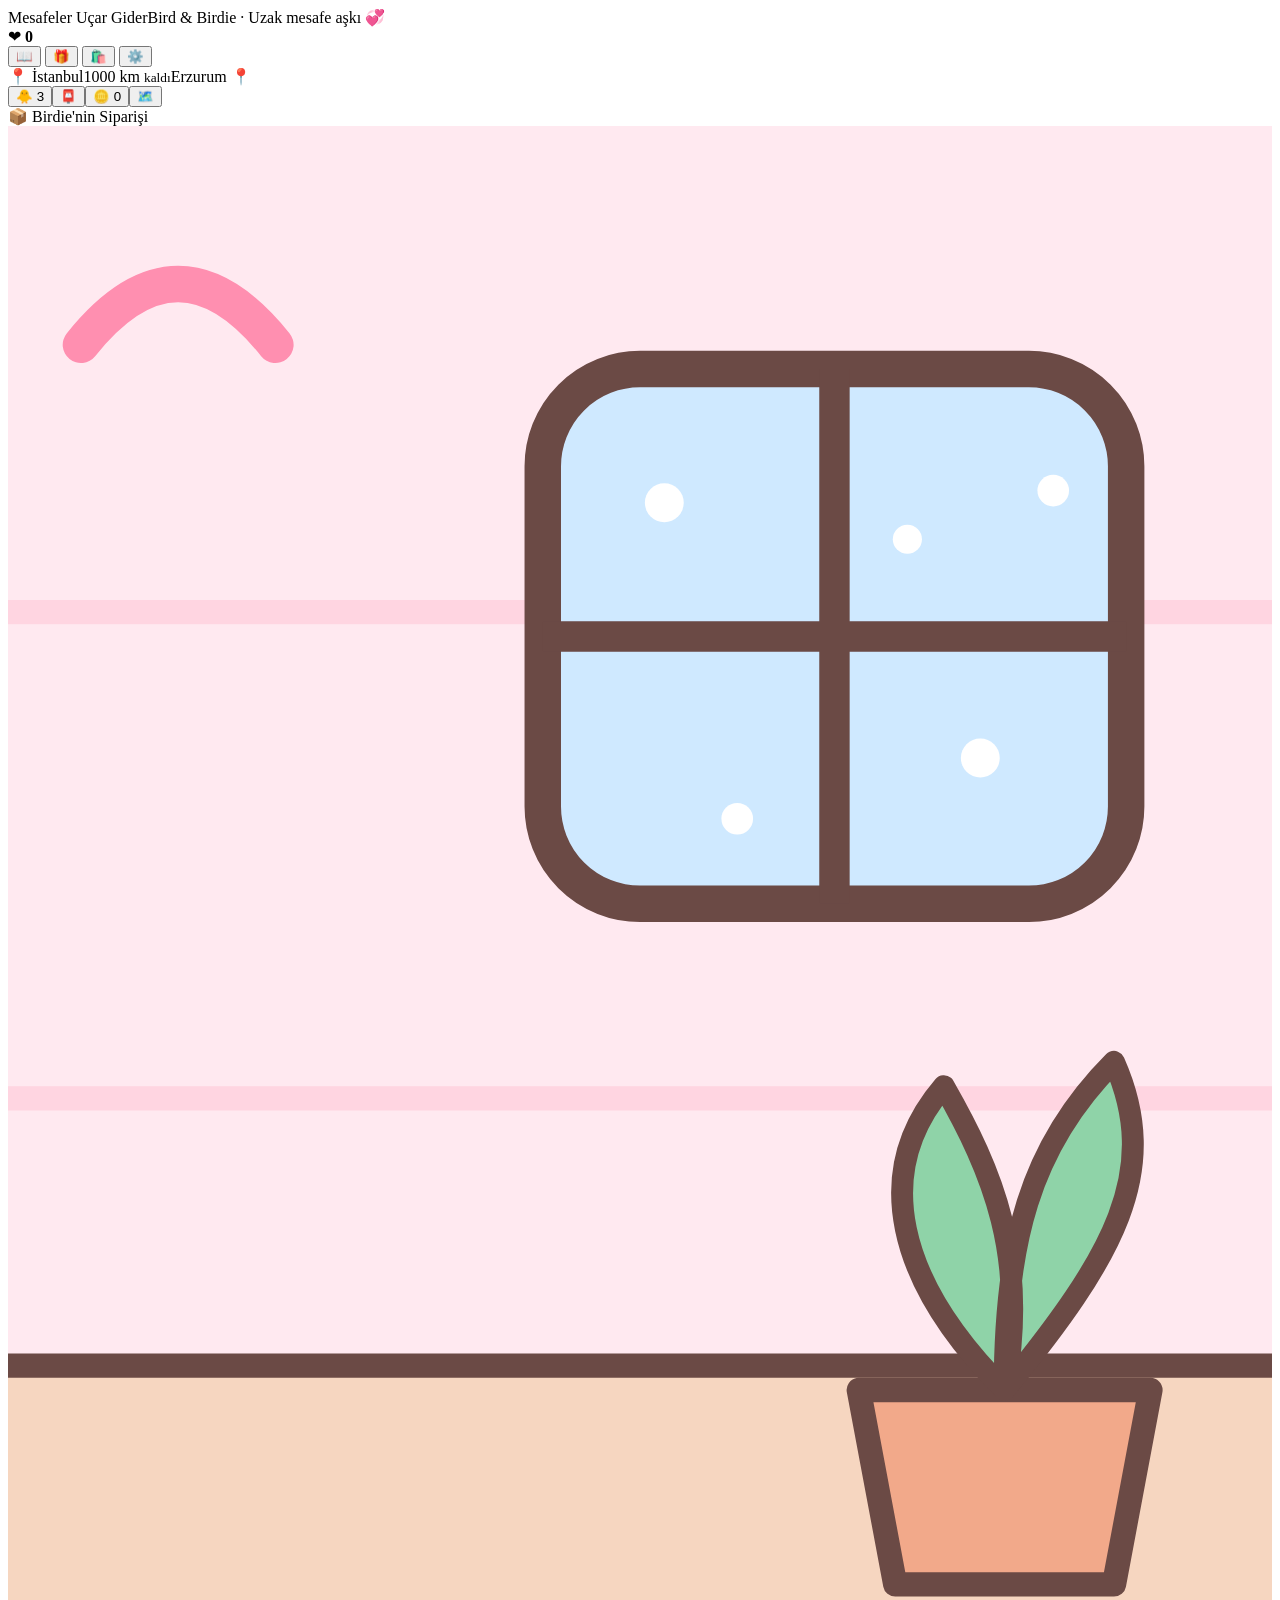
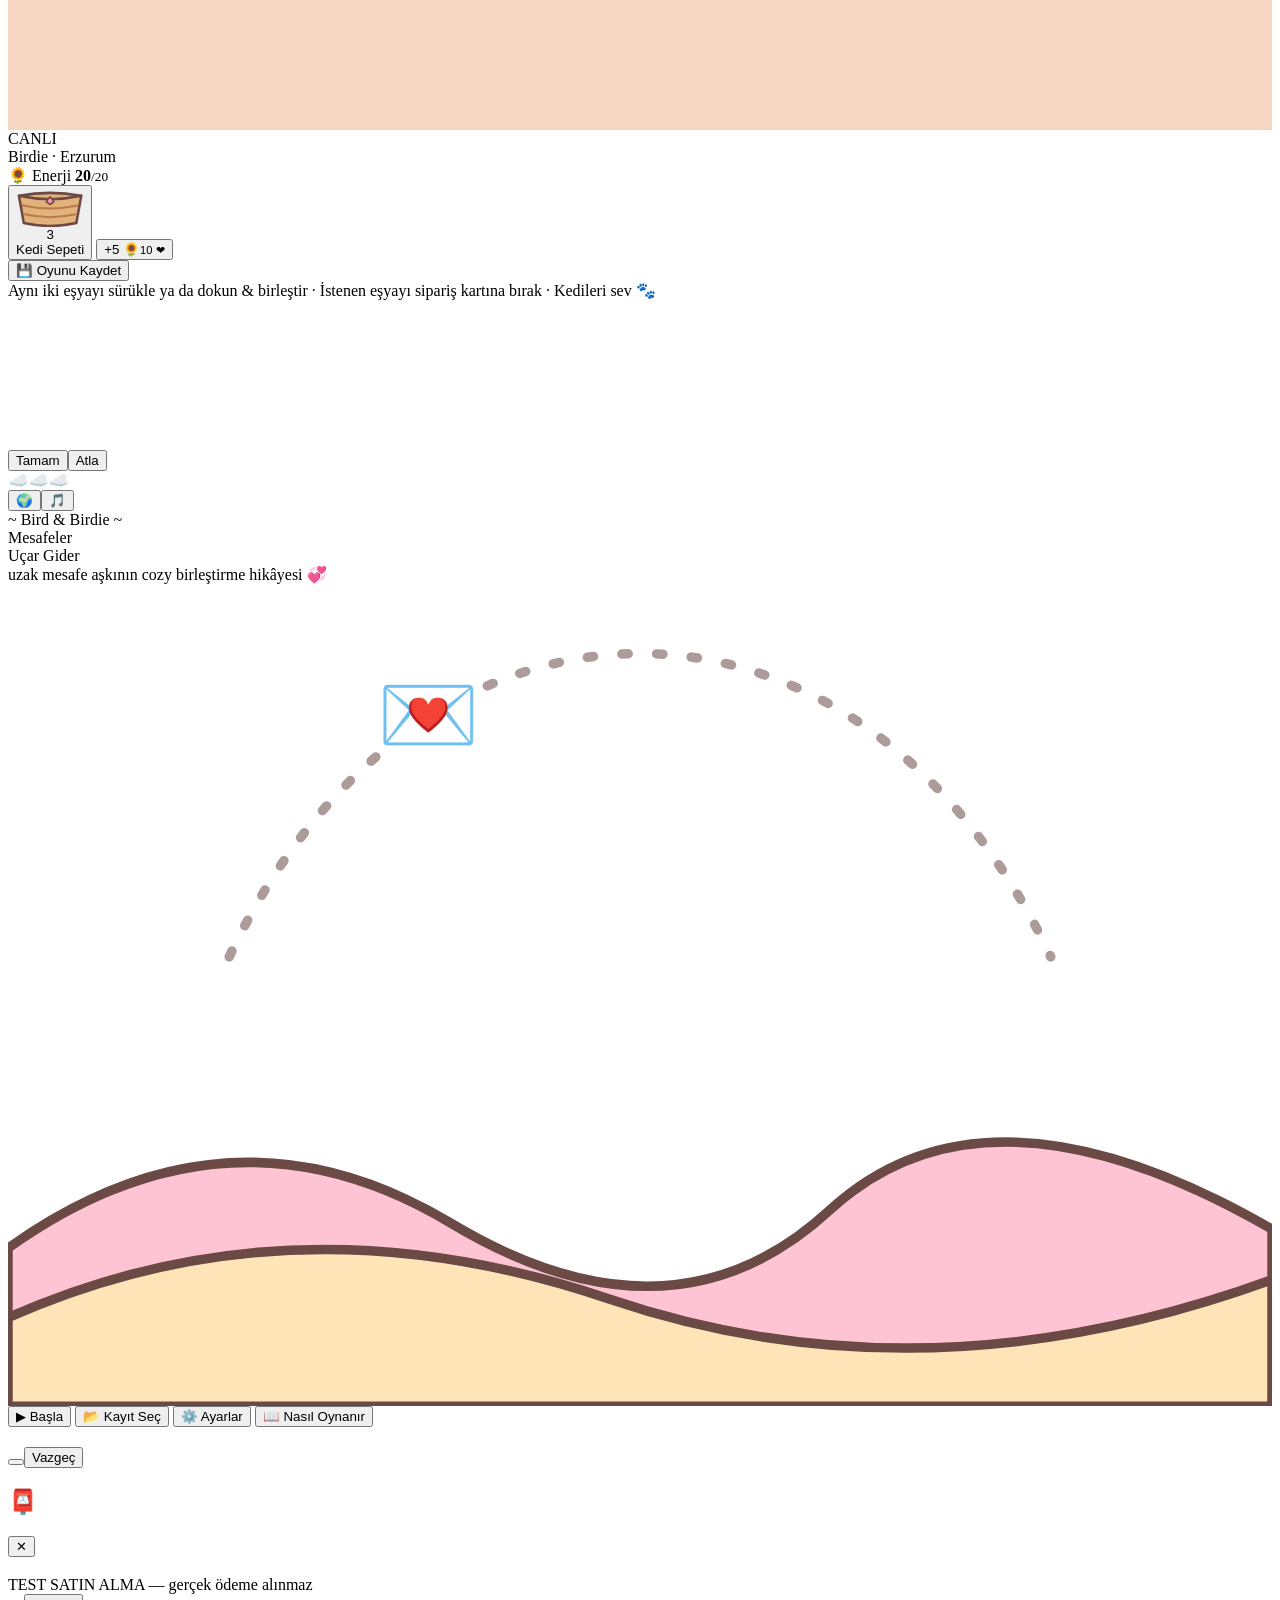
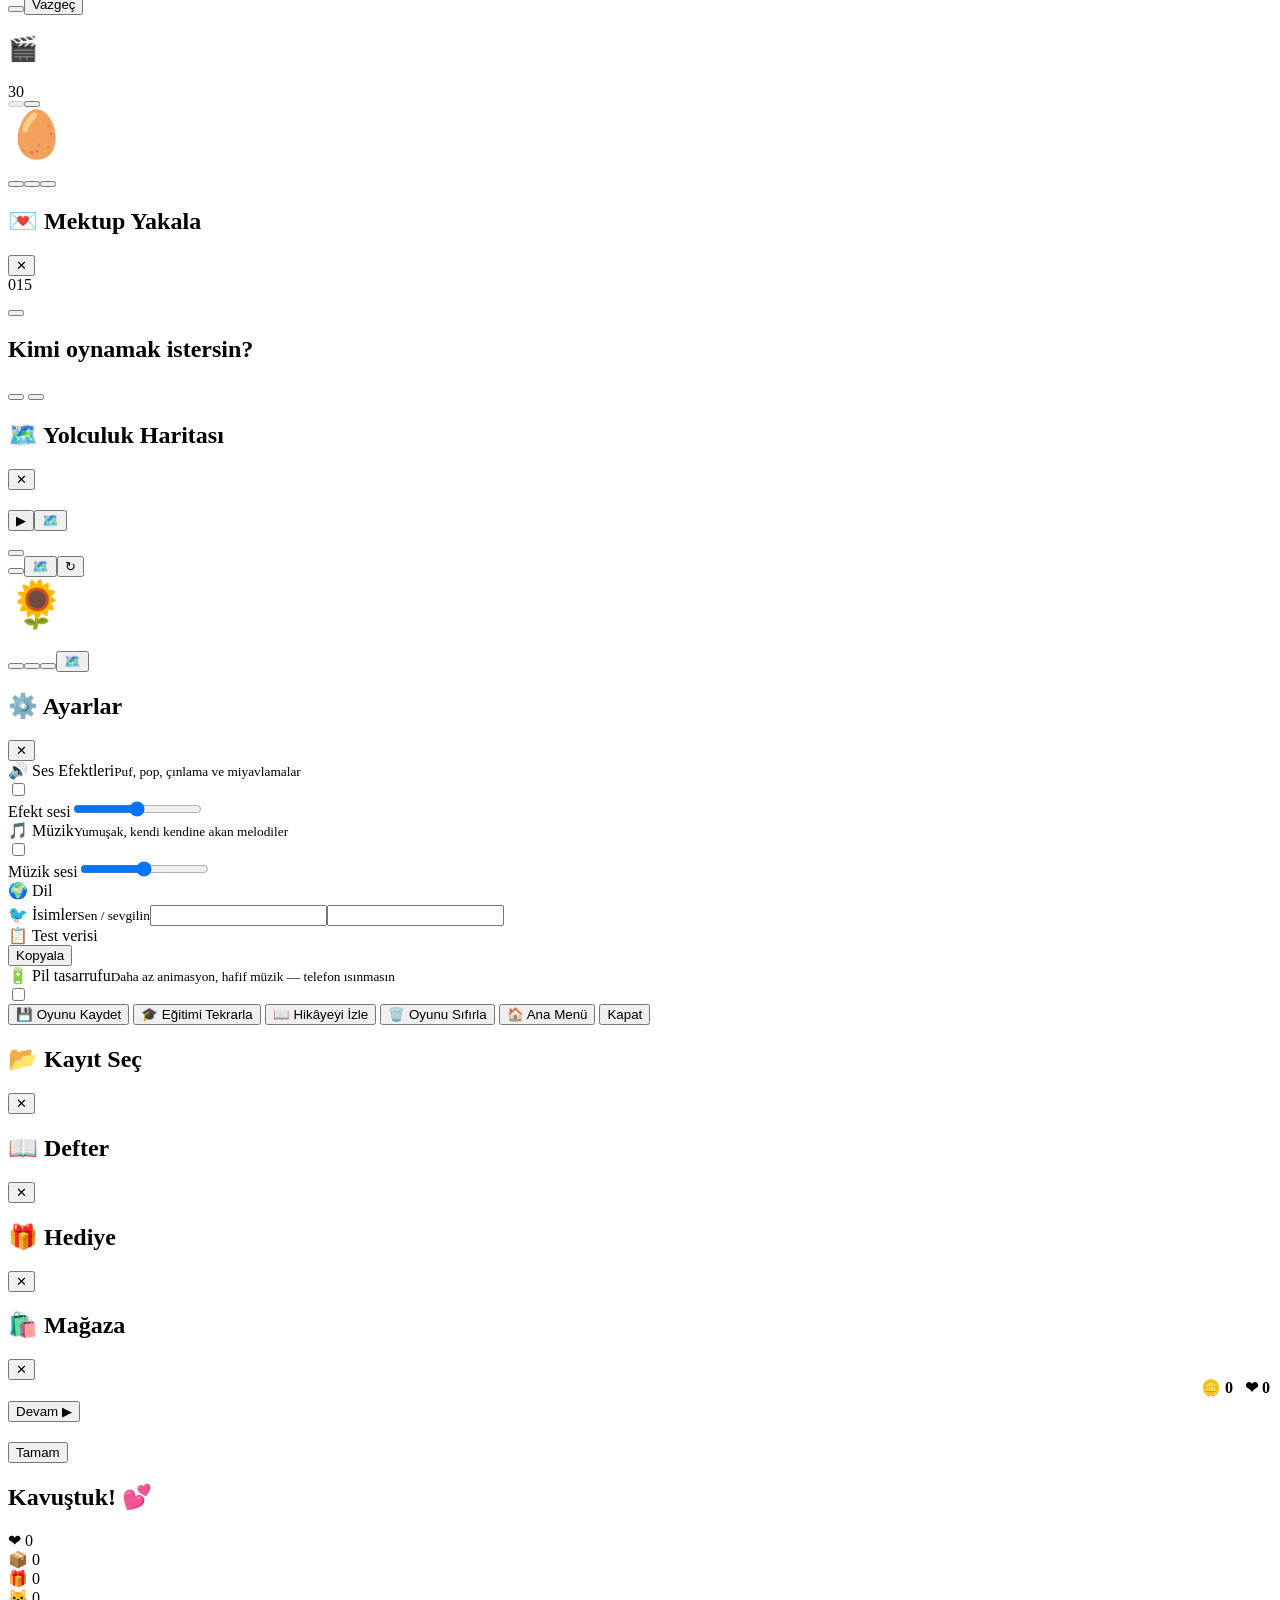
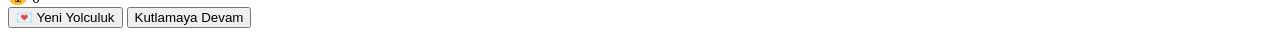
<file: src/p2_body.html>
<body data-theme="pink">
<div id="bg"></div>
<div id="scene" aria-hidden="true"></div>
<div class="awning"></div>
<div id="app">
  <header class="top">
    <div class="logo"><div class="logoCat" id="logoCat"></div><span class="l1" data-en="Distances Fly Away">Mesafeler Uçar Gider</span><span class="l2" data-en="Bird &amp; Birdie · Long-distance love 💞">Bird &amp; Birdie · Uzak mesafe aşkı 💞</span></div>
    <div class="hpill" id="heartPill">❤ <b id="hearts">0</b></div>
    <button class="ibtn" id="btnBook" aria-label="Defter">📖<i class="dot" id="bookDot"></i></button>
    <button class="ibtn" id="btnGift" aria-label="Hediye">🎁</button>
    <button class="ibtn" id="btnShop" aria-label="Mağaza">🛍️</button>
    <button class="ibtn" id="btnSettings" aria-label="Ayarlar">⚙️</button>
  </header>

  <div class="colL">
  <section class="panel distance">
    <div class="d-top"><span id="cityA">📍 İstanbul</span><span class="km"><span id="kmText">1000 km</span> <small data-en="to go">kaldı</small></span><span id="cityB">Erzurum 📍</span></div>
    <div class="track" id="track">
      <div class="bar"><div class="fill"></div></div>
      <div class="runner2" id="runner2"></div>
      <div class="runner" id="runner"></div>
      <div class="goal" id="goal"></div>
    </div>
  </section>

  <section class="panel lvcard" id="lvCard">
    <div class="lv-top"><div class="lv-t" id="lvTitle"></div><button class="stat" id="stLives" aria-label="Can">🐥 3</button><button class="stat" id="stEvt" aria-label="Etkinlik">📮</button><button class="stat" id="stCoins" aria-label="Altın">🪙 0</button><button class="mapbtn" id="btnMap" aria-label="Harita">🗺️</button></div>
    <div class="goals" id="goals"></div>
  </section>

  <section class="row">
    <div class="panel order" id="orderCard">
      <div class="o-head"><span id="orderTitle">📦 Birdie'nin Siparişi</span><em id="orderReward"></em></div>
      <div id="ords"></div>
    </div>
    <div class="feed idle" id="feed" aria-label="Canlı görüntülü arama">
      <svg class="scene" viewBox="0 0 104 132" preserveAspectRatio="xMidYMid slice" aria-hidden="true">
        <rect width="104" height="132" fill="#FFE9F0"/>
        <path d="M0 40h104M0 80h104" stroke="#FFD5E1" stroke-width="2"/>
        <rect y="102" width="104" height="30" fill="#F6D6C0"/>
        <path d="M0 102h104" stroke="#6B4A45" stroke-width="2"/>
        <rect x="44" y="20" width="48" height="44" rx="8" fill="#CFE9FF" stroke="#6B4A45" stroke-width="3"/>
        <path d="M68 20v44M44 42h48" stroke="#6B4A45" stroke-width="2.5"/>
        <circle cx="54" cy="31" r="1.6" fill="#fff"/><circle cx="80" cy="52" r="1.6" fill="#fff"/><circle cx="60" cy="57" r="1.3" fill="#fff"/><circle cx="86" cy="30" r="1.3" fill="#fff"/><circle cx="74" cy="34" r="1.2" fill="#fff"/>
        <path d="M70 104h24l-3 16H73z" fill="#F2A98A" stroke="#6B4A45" stroke-width="2" stroke-linejoin="round"/>
        <path d="M82 104c-9-9-11-18-5-25 4 7 7 14 5 25zM82 104c9-11 13-18 9-27-7 7-9 15-9 27z" fill="#8FD3A8" stroke="#6B4A45" stroke-width="1.8" stroke-linejoin="round"/>
        <path d="M6 18Q14 8 22 18" stroke="#FF8FB0" stroke-width="3" fill="none" stroke-linecap="round"/>
      </svg>
      <span class="live"><i></i>CANLI</span>
      <div class="fsay" id="fsay"></div>
      <div class="pip" id="pip"></div>
      <div id="feedCat"></div>
      <div id="feedBird"><div class="fb-in" id="fbIn"></div></div>
      <div class="fhl" id="fhl"></div>
      <span class="fname" id="fname">Birdie · Erzurum</span>
    </div>
  </section>

  </div>
  <div class="colR">
  <section class="boardWrap"><div class="boardBox" id="boardBox">
    <div class="bcat" id="bcat" aria-label="Kedi"></div>
    <div class="bcat2" id="bcat2" aria-label="Kedi"></div>
    <div class="board" id="board"></div>
  </div></section>

  <section class="jbar" id="jbar"></section>

  <section class="nestRow">
    <div class="nests" id="nests"></div>
    <div class="panel energy">
      <div class="e-top"><span data-en="🌻 Energy">🌻 Enerji</span> <b id="eNum">20</b><small id="eMax">/20</small></div>
      <div class="ebar"><i id="eFill"></i></div>
      <div class="e-note" id="eNote"></div>
      <button class="ebtn ad" id="adEn" hidden>🎬 +8</button>
      <button class="ebtn" id="boostBtn" hidden aria-pressed="false">2x</button>
    </div>
    <button class="kit" id="kitBtn" aria-label="Kedi Sepeti">
      <div class="kitArt">
        <div class="kc" id="kitCat"></div>
        <svg class="kb" viewBox="0 0 70 40" aria-hidden="true">
          <path d="M3 8Q35 2 67 8L62 36Q35 42 8 36Z" fill="#E2B27A" stroke="#6B4A45" stroke-width="2.6" stroke-linejoin="round"/>
          <path d="M7 18Q35 24 63 18M9 27Q35 33 61 27" stroke="#B97A4E" stroke-width="2.2" fill="none" stroke-linecap="round"/>
          <path d="M3 8Q35 15 67 8" stroke="#6B4A45" stroke-width="2.6" fill="none" stroke-linecap="round"/>
          <path d="M31 14l4-5 4 5-4 3z" fill="#FF8FB0" stroke="#6B4A45" stroke-width="1.6" stroke-linejoin="round"/>
        </svg>
        <span class="kbadge" id="kitN">3</span>
      </div>
      <span class="nlabel" id="kitLabel">Kedi Sepeti</span>
    </button>
    <button class="pill" id="buyEnergy">+5 🌻<small>10 ❤</small></button>
  </section>

  </div>

  <section class="panel coll" id="coll"></section>

  <div class="bottom">
    <button class="btn" id="btnSave" data-en="💾 Save Game">💾 Oyunu Kaydet</button>
    <div class="hint-txt" data-en="Drag or tap two matching items to merge · Drop the requested item on the order card · Pet the cats 🐾">Aynı iki eşyayı sürükle ya da dokun &amp; birleştir · İstenen eşyayı sipariş kartına bırak · Kedileri sev 🐾</div>
  </div>
</div>

<div id="adBanner" aria-label="Reklam"><div id="adSlot"></div></div>
<div class="roam" id="roam"></div>
<div class="toast" id="toast"></div>
<canvas id="fx"></canvas>

<div class="coach" id="coach">
  <div class="cav" id="coachCat"></div>
  <div class="ctxt"><b id="coachTitle"></b><span id="coachText"></span></div>
  <div class="cbtn"><button class="btn sm" id="coachOk">Tamam</button><button class="lnk" id="coachSkip">Atla</button></div>
</div>

<!-- Giriş ekranı -->
<div id="title" class="show">
  <div class="tsky"><i class="tcloud c1">☁️</i><i class="tcloud c2">☁️</i><i class="tcloud c3">☁️</i><i class="tsun"></i></div>
  <div class="ttop"><button class="ibtn" id="tLang" aria-label="Language">🌍</button><button class="ibtn" id="tMusic" aria-label="Music">🎵</button></div>
  <div class="tlogo">
    <div class="tl0" data-en="~ Bird &amp; Birdie ~">~ Bird &amp; Birdie ~</div>
    <div class="tl1"><span data-en="Distances">Mesafeler</span></div>
    <div class="tl1 b"><span data-en="Fly Away">Uçar Gider</span></div>
    <div class="tl2" data-en="a cozy long-distance merge story 💞">uzak mesafe aşkının cozy birleştirme hikâyesi 💞</div>
  </div>
  <div class="tscene">
    <svg class="tpath" viewBox="0 0 400 140" preserveAspectRatio="none"><path id="tarc" d="M70 118 C130 -10 270 -10 330 118" fill="none" stroke="#6B4A45" stroke-width="3" stroke-dasharray="2 9" stroke-linecap="round" opacity=".55"/><g><text font-size="26" text-anchor="middle" dy="8">💌</text><animateMotion dur="6.5s" repeatCount="indefinite" rotate="0"><mpath href="#tarc"/></animateMotion></g></svg>
    <div class="tb l" id="tBird"></div><div class="tb r" id="tBirdie"></div>
    <div class="tcatL" id="tCatL"></div><div class="tcatR" id="tCatR"></div>
    <svg class="thills" viewBox="0 0 400 120" preserveAspectRatio="none"><path d="M0 70 Q70 20 140 62 T260 58 T400 64 V120 H0Z" fill="#FFC4D3" stroke="#6B4A45" stroke-width="3"/><path d="M0 92 Q90 52 190 86 T400 80 V120 H0Z" fill="#FFE4B8" stroke="#6B4A45" stroke-width="3"/></svg>
  </div>
  <div class="tmenu">
    <button class="btn tbtn big" id="tStart">▶ Başla</button>
    <button class="btn tbtn soft" id="tSlots" data-en="📂 Choose Save">📂 Kayıt Seç</button>
    <button class="btn tbtn soft" id="tSet" data-en="⚙️ Settings">⚙️ Ayarlar</button>
    <button class="btn tbtn soft" id="tHow" data-en="📖 How to Play">📖 Nasıl Oynanır</button>
  </div>
  <div class="tfoot" id="tFoot"></div>
</div>

<!-- Reklam (demo) -->
<div class="modal" id="mOffer">
  <div class="mcard">
    <div class="buyart" id="offArt"></div>
    <h2 class="li-h" id="offTitle"></h2>
    <p class="mcap" id="offText"></p>
    <div class="mbtns"><button class="btn" id="offOk"></button><button class="btn soft" id="offNo" data-en="No thanks">Vazgeç</button></div>
  </div>
</div>
<div class="modal" id="mEvt">
  <div class="mcard wide">
    <div class="mhead"><h2 id="evtTitle">📮</h2><button class="x" data-close="mEvt">✕</button></div>
    <div class="mbody" id="evtBody"></div>
  </div>
</div>
<div class="modal" id="mBuy">
  <div class="mcard">
    <h2 class="li-h" id="buyTitle"></h2>
    <div class="buyart" id="buyArt"></div>
    <p class="mcap" id="buyText"></p>
    <div class="testtag" data-en="TEST PURCHASE — no real payment is taken">TEST SATIN ALMA — gerçek ödeme alınmaz</div>
    <div class="mbtns"><button class="btn" id="buyOk"></button><button class="btn soft" id="buyCancel" data-en="Cancel">Vazgeç</button></div>
  </div>
</div>
<div class="modal" id="mAd">
  <div class="mcard">
    <h2 class="li-h" id="adTitle">🎬</h2>
    <p class="mcap" id="adText"></p>
    <div class="adbar"><i id="adFill"></i></div>
    <div class="ad-t" id="adTime">30</div>
    <div class="mbtns"><button class="btn" id="adClaim" disabled></button><button class="btn soft" id="adCancel"></button></div>
  </div>
</div>

<!-- Can bitti -->
<div class="modal" id="mLives">
  <div class="mcard">
    <div class="ld-stars" style="font-size:46px">🥚</div>
    <h2 class="li-h" id="lvsTitle"></h2>
    <p class="mcap" id="lvsText"></p>
    <div class="mbtns"><button class="btn" id="lvsAd"></button><button class="btn" id="lvsBuy"></button><button class="btn soft" id="lvsClose"></button></div>
  </div>
</div>

<!-- Mini oyun -->
<div class="modal" id="mMini">
  <div class="mcard wide">
    <div class="mhead"><h2 id="miniH">💌 Mektup Yakala</h2><button class="x" id="miniX">✕</button></div>
    <div class="mini-top"><span id="miniScore">0</span><span id="miniTime">15</span></div>
    <div class="mini-area" id="miniArea"></div>
    <p class="mcap" id="miniText"></p>
    <div class="mbtns"><button class="btn" id="miniGo"></button></div>
  </div>
</div>

<!-- Karakter seç -->
<div class="modal" id="mChar">
  <div class="mcard wide">
    <div class="mhead"><h2 id="charH">Kimi oynamak istersin?</h2></div>
    <div class="mbody">
      <p class="mcap" id="charP"></p>
      <div class="chars">
        <button class="chbtn" data-dir="A"><div class="cha" id="chArtA"></div><b id="chNameA"></b><small id="chRouteA"></small></button>
        <button class="chbtn" data-dir="B"><div class="cha" id="chArtB"></div><b id="chNameB"></b><small id="chRouteB"></small></button>
      </div>
    </div>
  </div>
</div>

<!-- Harita -->
<div class="modal" id="mMap">
  <div class="mcard wide">
    <div class="mhead"><h2 id="mapH">🗺️ Yolculuk Haritası</h2><button class="x" data-close="mMap">✕</button></div>
    <div class="mbody" id="mapBody"></div>
  </div>
</div>

<!-- Seviye girişi -->
<div class="modal" id="mLvIntro">
  <div class="mcard">
    <div class="li-chap" id="liChap"></div>
    <h2 class="li-h" id="liTitle"></h2>
    <div class="li-goals" id="liGoals"></div>
    <div class="li-mech" id="liMech"></div>
    <div class="mbtns"><button class="btn" id="liStart">▶</button><button class="btn soft" id="liMap">🗺️</button></div>
  </div>
</div>

<!-- Seviye tamam -->
<div class="modal" id="mLvDone">
  <div class="mcard">
    <div class="ld-scene" id="ldScene"></div>
    <div class="ld-stars" id="ldStars"></div>
    <h2 class="li-h" id="ldTitle"></h2>
    <p class="mcap" id="ldText"></p>
    <div class="mbtns"><button class="btn gold" id="ldDouble"></button></div>
    <div class="mbtns"><button class="btn" id="ldNext"></button><button class="btn soft" id="ldMap">🗺️</button><button class="btn soft" id="ldAgain">↻</button></div>
  </div>
</div>

<!-- Seviye kaybı -->
<div class="modal" id="mLvFail">
  <div class="mcard">
    <div class="ld-stars" style="font-size:46px" id="lfArt">🌻</div>
    <h2 class="li-h" id="lfTitle"></h2>
    <p class="mcap" id="lfText"></p>
    <div class="lf-timer" id="lfTimer"></div>
    <div class="mbtns"><button class="btn" id="lfMoves"></button><button class="btn" id="lfAd"></button><button class="btn soft" id="lfRetry"></button><button class="btn soft" id="lfMap">🗺️</button></div>
  </div>
</div>

<!-- Ayarlar -->
<div class="modal" id="mSettings">
  <div class="mcard wide">
    <div class="mhead"><h2 data-en="⚙️ Settings">⚙️ Ayarlar</h2><button class="x" data-close="mSettings">✕</button></div>
    <div class="mbody">
      <div class="mrow"><div><span data-en="🔊 Sound Effects">🔊 Ses Efektleri</span><small data-en="Pops, chimes and meows">Puf, pop, çınlama ve miyavlamalar</small></div><label class="sw"><input type="checkbox" id="swSfx"><span></span></label></div>
      <div class="mrow"><div style="width:100%"><span data-en="SFX volume">Efekt sesi</span><input type="range" id="rgSfx" min="0" max="100"></div></div>
      <div class="mrow"><div><span data-en="🎵 Music">🎵 Müzik</span><small data-en="Cozy generative tunes">Yumuşak, kendi kendine akan melodiler</small></div><label class="sw"><input type="checkbox" id="swMusic"><span></span></label></div>
      <div class="mrow"><div style="width:100%"><span data-en="Music volume">Müzik sesi</span><input type="range" id="rgMus" min="0" max="100"><div class="chips" id="trackChips"></div></div></div>
      <div class="mrow"><div style="width:100%"><span data-en="🌍 Language">🌍 Dil</span><div class="chips" id="langChips"></div></div></div>
      <div class="mrow"><div style="width:100%"><span data-en="🐦 Names">🐦 İsimler</span><small data-en="You / your partner">Sen / sevgilin</small><input type="text" id="inMe" maxlength="12" style="margin-top:5px"><input type="text" id="inYou" maxlength="12" style="margin-top:5px"></div></div>
      <div class="mrow"><div><span data-en="📋 Test data">📋 Test verisi</span><small id="statLine"></small></div><button class="btn sm soft" id="statCopy" data-en="Copy">Kopyala</button></div>
      <div class="mrow"><div><span data-en="🔋 Battery saver">🔋 Pil tasarrufu</span><small data-en="Fewer animations, lighter music — keeps the phone cool">Daha az animasyon, hafif müzik — telefon ısınmasın</small></div><label class="sw"><input type="checkbox" id="swEco"><span></span></label></div>
    </div>
    <div class="mbtns">
      <button class="btn sm" id="btnSave2" data-en="💾 Save Game">💾 Oyunu Kaydet</button>
      <button class="btn sm soft" id="btnTut" data-en="🎓 Replay Tutorial">🎓 Eğitimi Tekrarla</button>
      <button class="btn sm soft" id="btnIntro" data-en="📖 Replay Story">📖 Hikâyeyi İzle</button>
      <button class="btn sm danger" id="btnReset" data-en="🗑️ Reset Game">🗑️ Oyunu Sıfırla</button>
      <button class="btn sm soft" id="btnMenu" data-en="🏠 Main Menu">🏠 Ana Menü</button>
      <button class="btn sm soft" id="btnCloseS" data-en="Close">Kapat</button>
    </div>
  </div>
</div>

<!-- Kayıt seç -->
<div class="modal" id="mSlots">
  <div class="mcard wide">
    <div class="mhead"><h2 data-en="📂 Choose Save">📂 Kayıt Seç</h2><button class="x" data-close="mSlots">✕</button></div>
    <div class="mbody" id="slotBody"></div>
  </div>
</div>

<!-- Defter -->
<div class="modal" id="mBook">
  <div class="mcard wide">
    <div class="mhead"><h2 data-en="📖 Journal">📖 Defter</h2><button class="x" data-close="mBook">✕</button></div>
    <div class="tabs" id="bookTabs"></div>
    <div class="mbody" id="bookBody"></div>
  </div>
</div>

<!-- Hediye -->
<div class="modal" id="mGift">
  <div class="mcard wide">
    <div class="mhead"><h2 data-en="🎁 Gift">🎁 Hediye</h2><button class="x" data-close="mGift">✕</button></div>
    <div class="mbody" id="giftBody"></div>
  </div>
</div>

<!-- Dükkan -->
<div class="modal" id="mShop">
  <div class="mcard wide">
    <div class="mhead"><h2 data-en="🛍️ Store">🛍️ Mağaza</h2><button class="x" data-close="mShop">✕</button></div>
    <div style="text-align:right;font-weight:900;margin:-2px 2px 4px">🪙 <b id="shopCoins">0</b> &nbsp; ❤ <b id="shopHearts">0</b> </div>
    <div class="tabs" id="shopTabs"></div>
    <div class="mbody" id="shopBody"></div>
  </div>
</div>

<!-- Çizgi roman -->
<div class="modal" id="mComic">
  <div class="mcard comicCard">
    <div class="cgrid" id="cgrid"></div>
    <div class="mbtns"><button class="btn" id="cNext">Devam ▶</button></div>
  </div>
</div>

<!-- Not / kart -->
<div class="modal" id="mNote">
  <div class="mcard note">
    <div class="art" id="noteArt"></div>
    <h2 id="noteTitle"></h2>
    <p id="noteText"></p>
    <div class="mbtns"><button class="btn" id="noteOk">Tamam</button></div>
  </div>
</div>

<!-- Zafer -->
<div class="modal" id="mWin">
  <div class="mcard">
    <div class="vscene" id="vscene"></div>
    <h2 data-en="We're Together! 💕">Kavuştuk! 💕</h2>
    <p id="winText" style="margin:4px 0;font-weight:800;color:var(--ink2);font-size:13.5px;line-height:1.4"></p>
    <div class="vstats"><div>❤ <span id="vsH">0</span></div><div>📦 <span id="vsO">0</span></div><div>🎁 <span id="vsI">0</span></div><div>🐱 <span id="vsC">0</span></div></div>
    <div class="mbtns">
      <button class="btn" id="btnNewTrip" data-en="💌 New Journey">💌 Yeni Yolculuk</button>
      <button class="btn soft" id="btnKeep" data-en="Keep Celebrating">Kutlamaya Devam</button>
    </div>
  </div>
</div>

<script>
</file>
